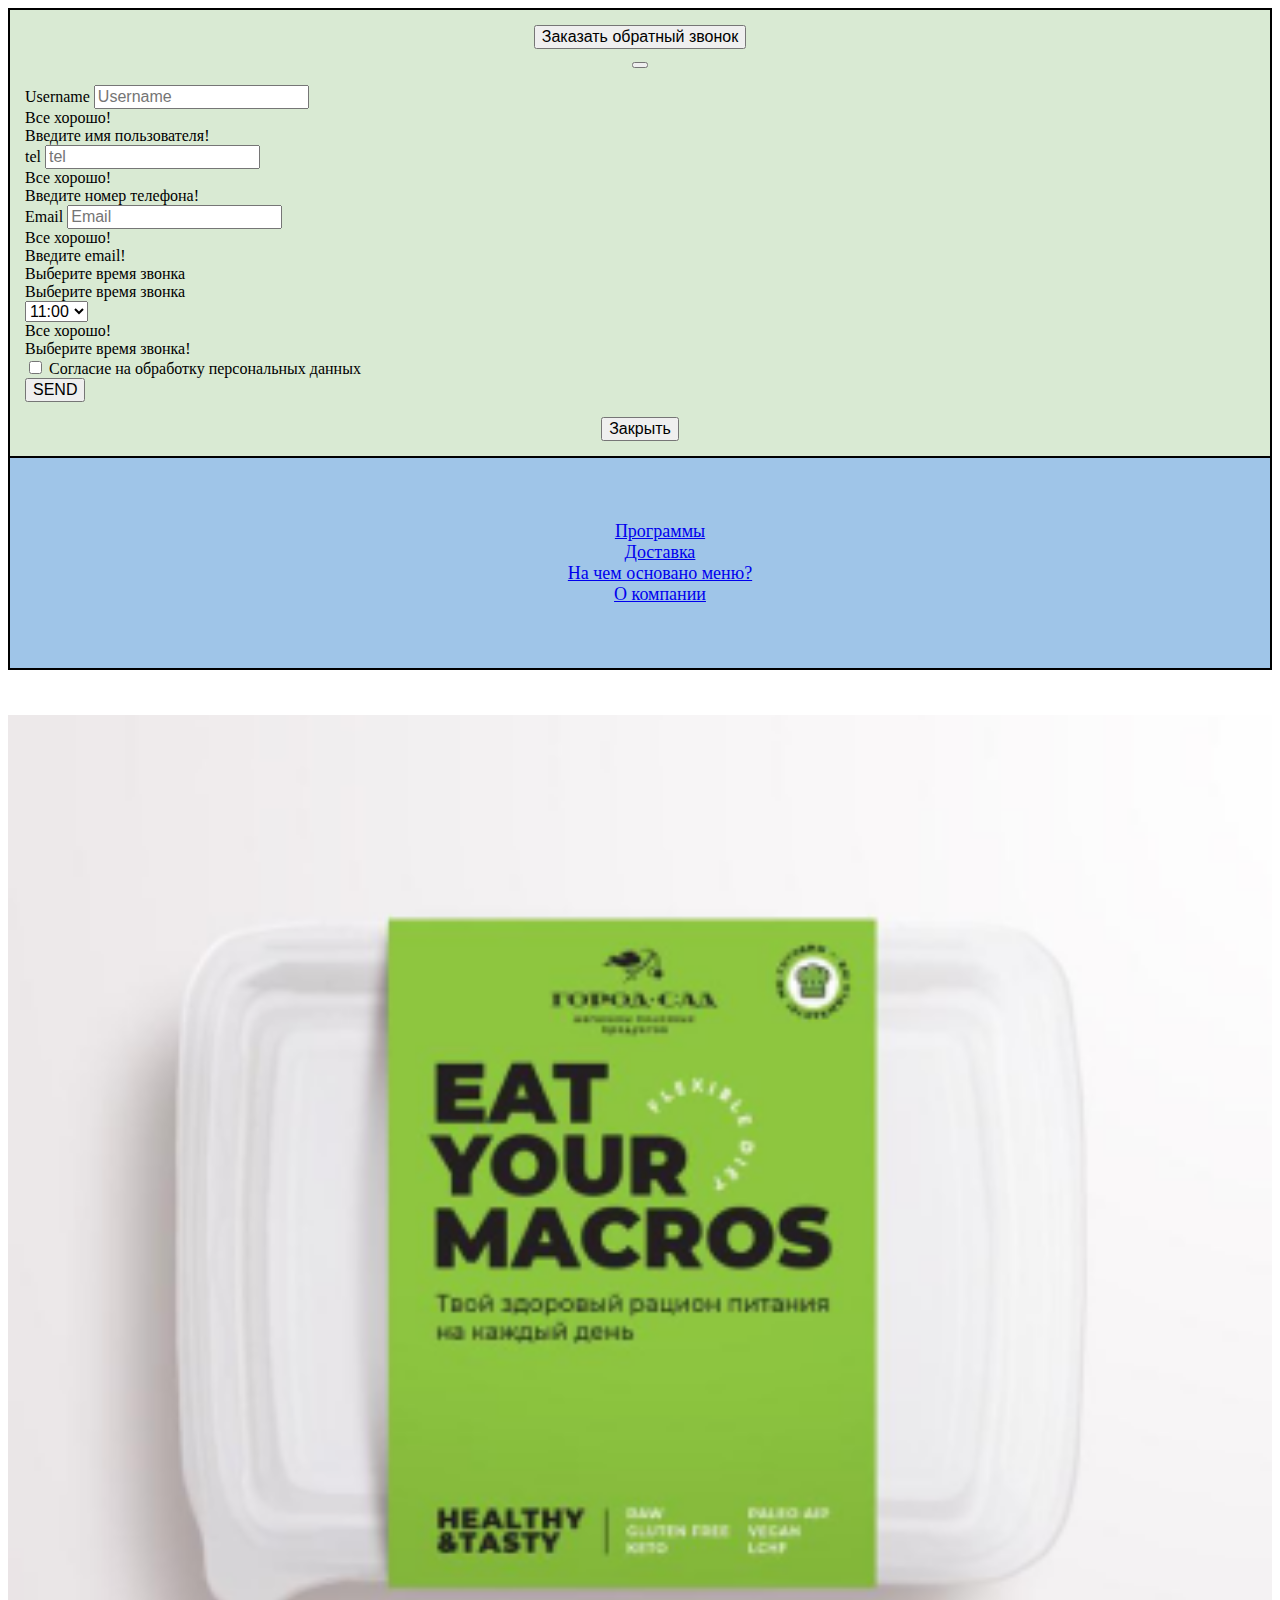
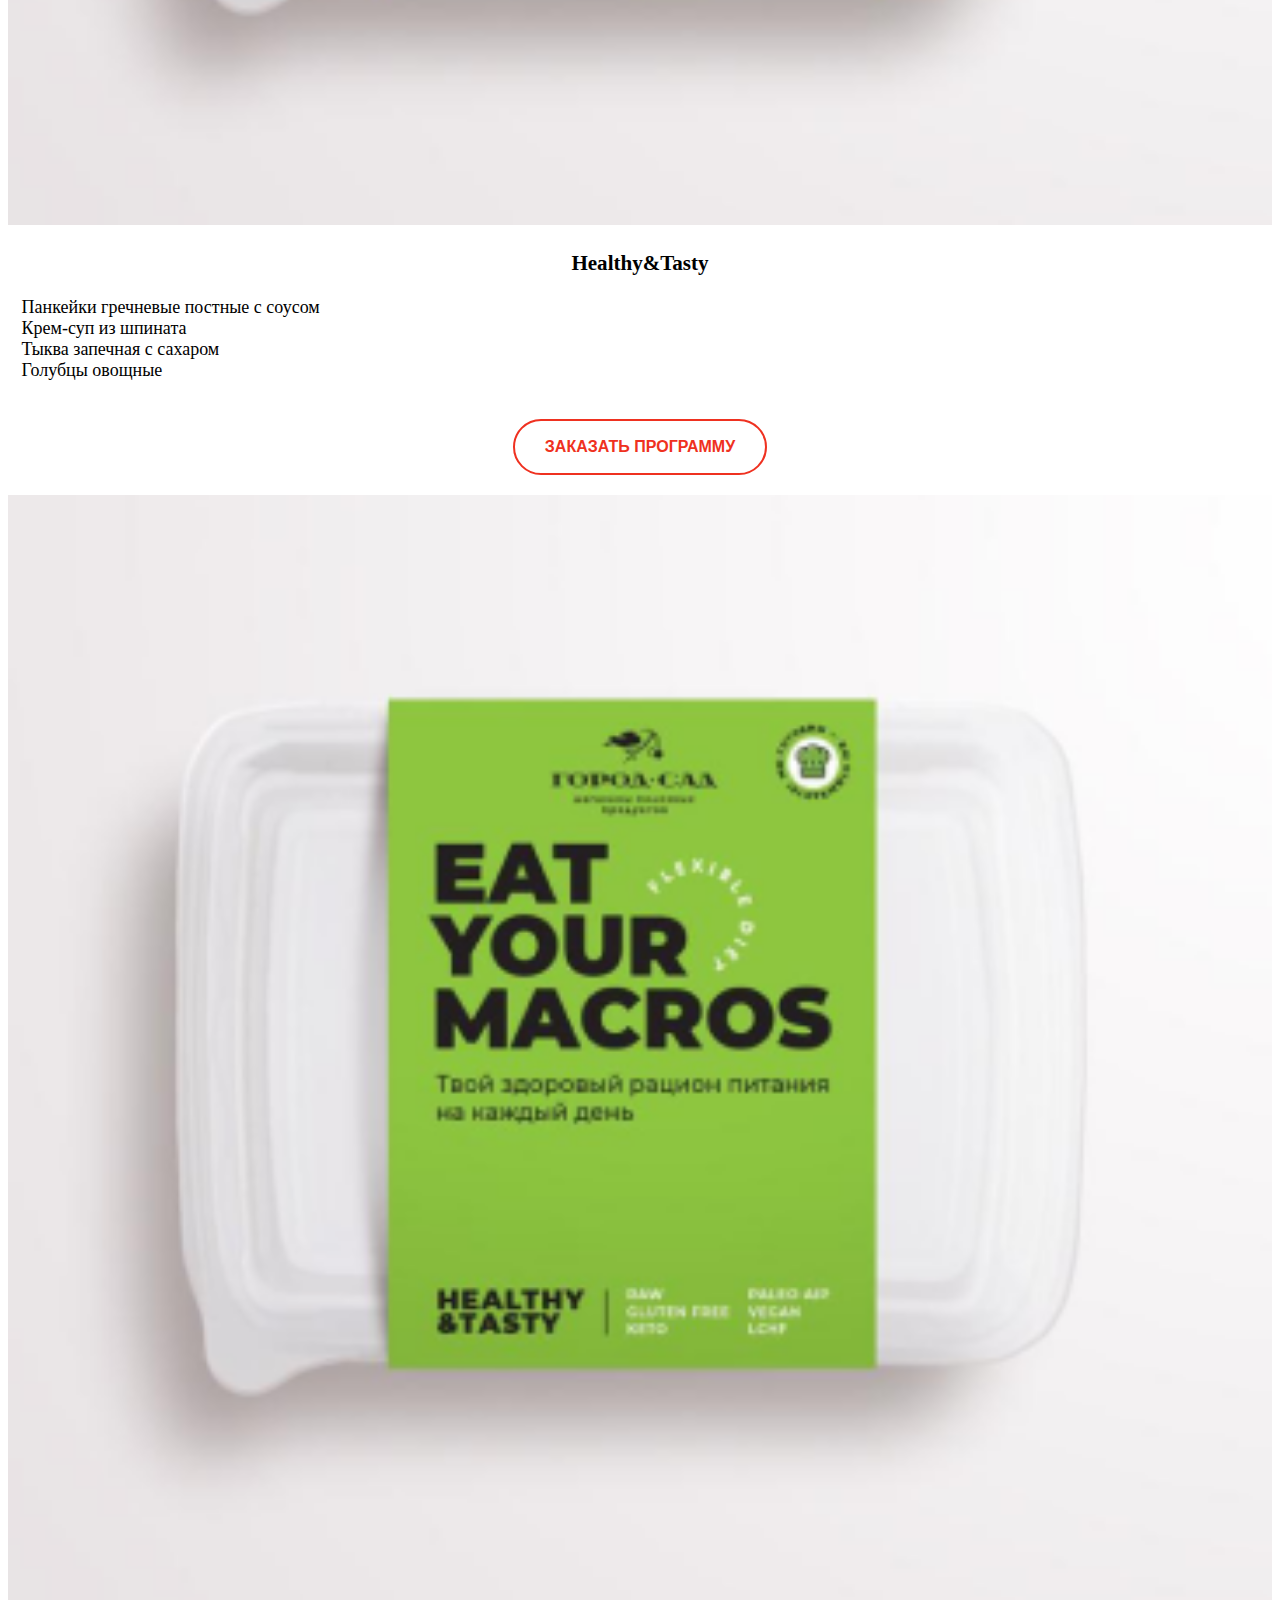
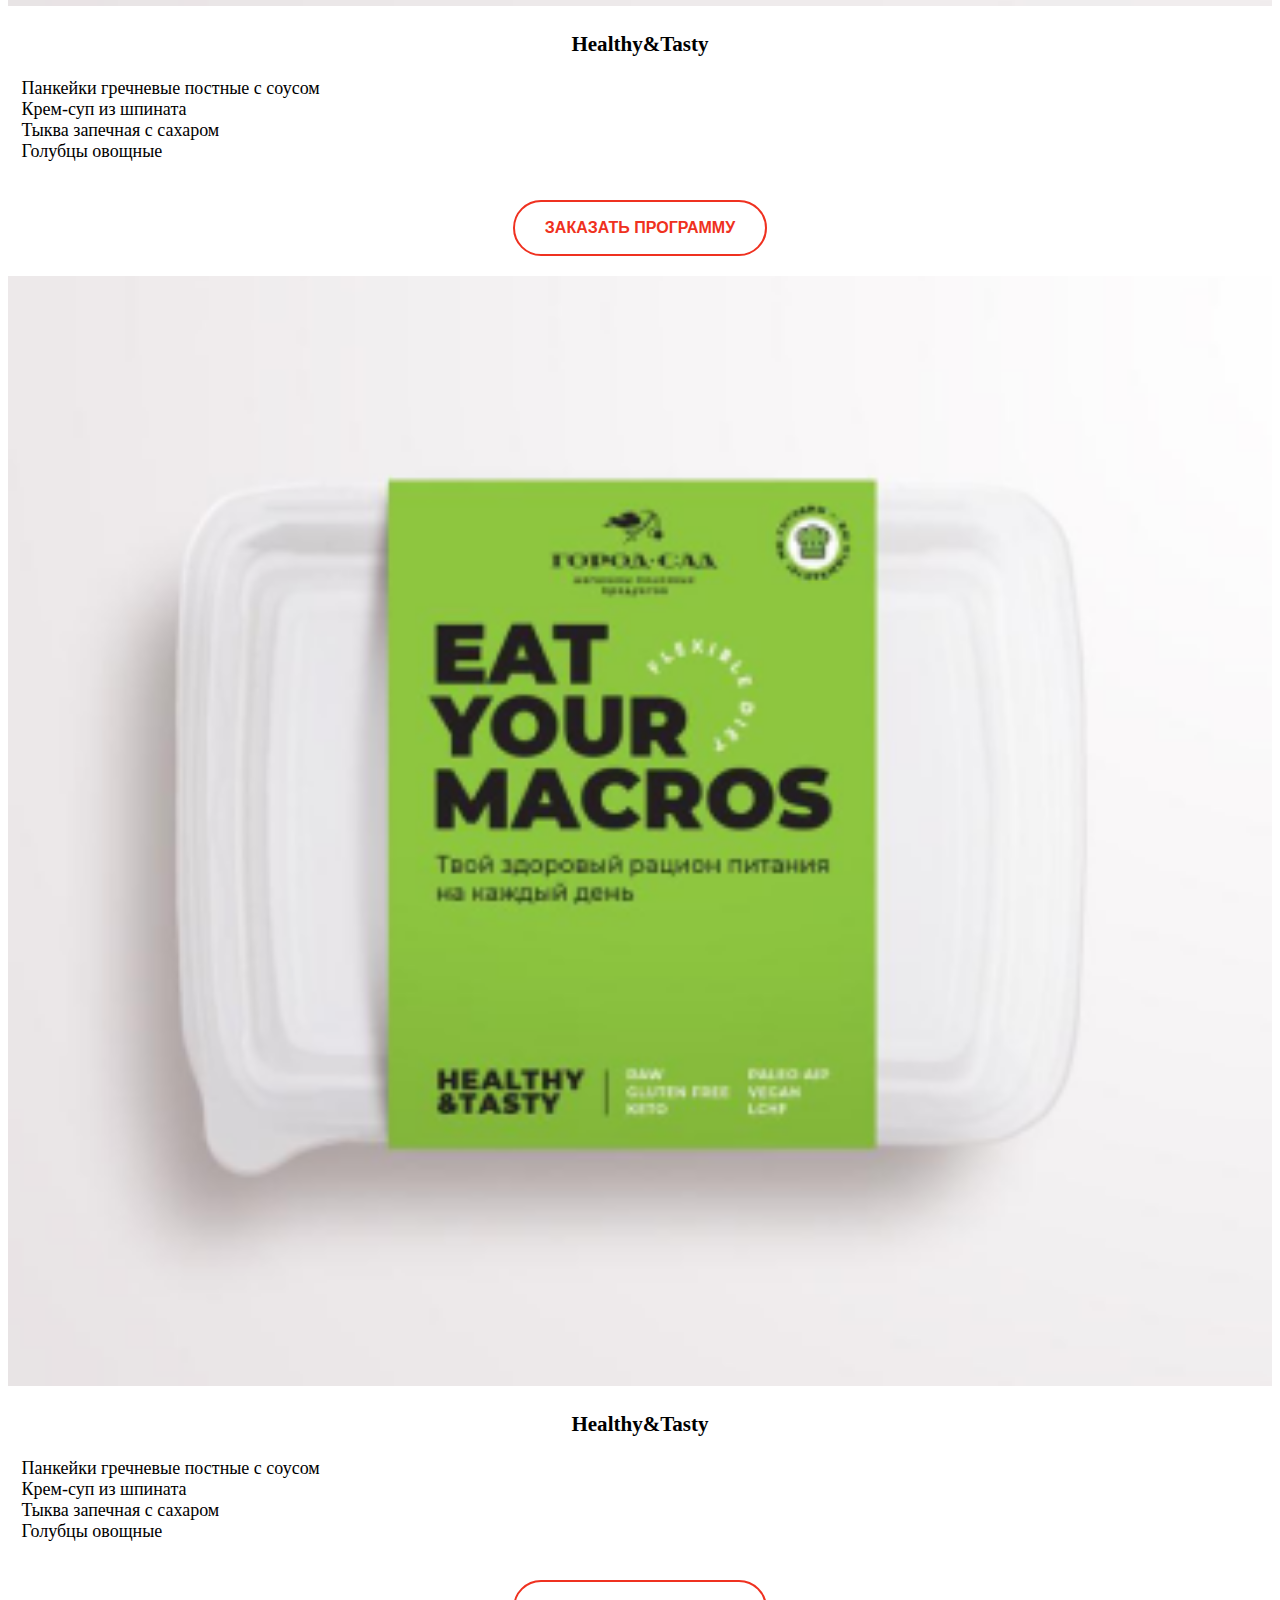
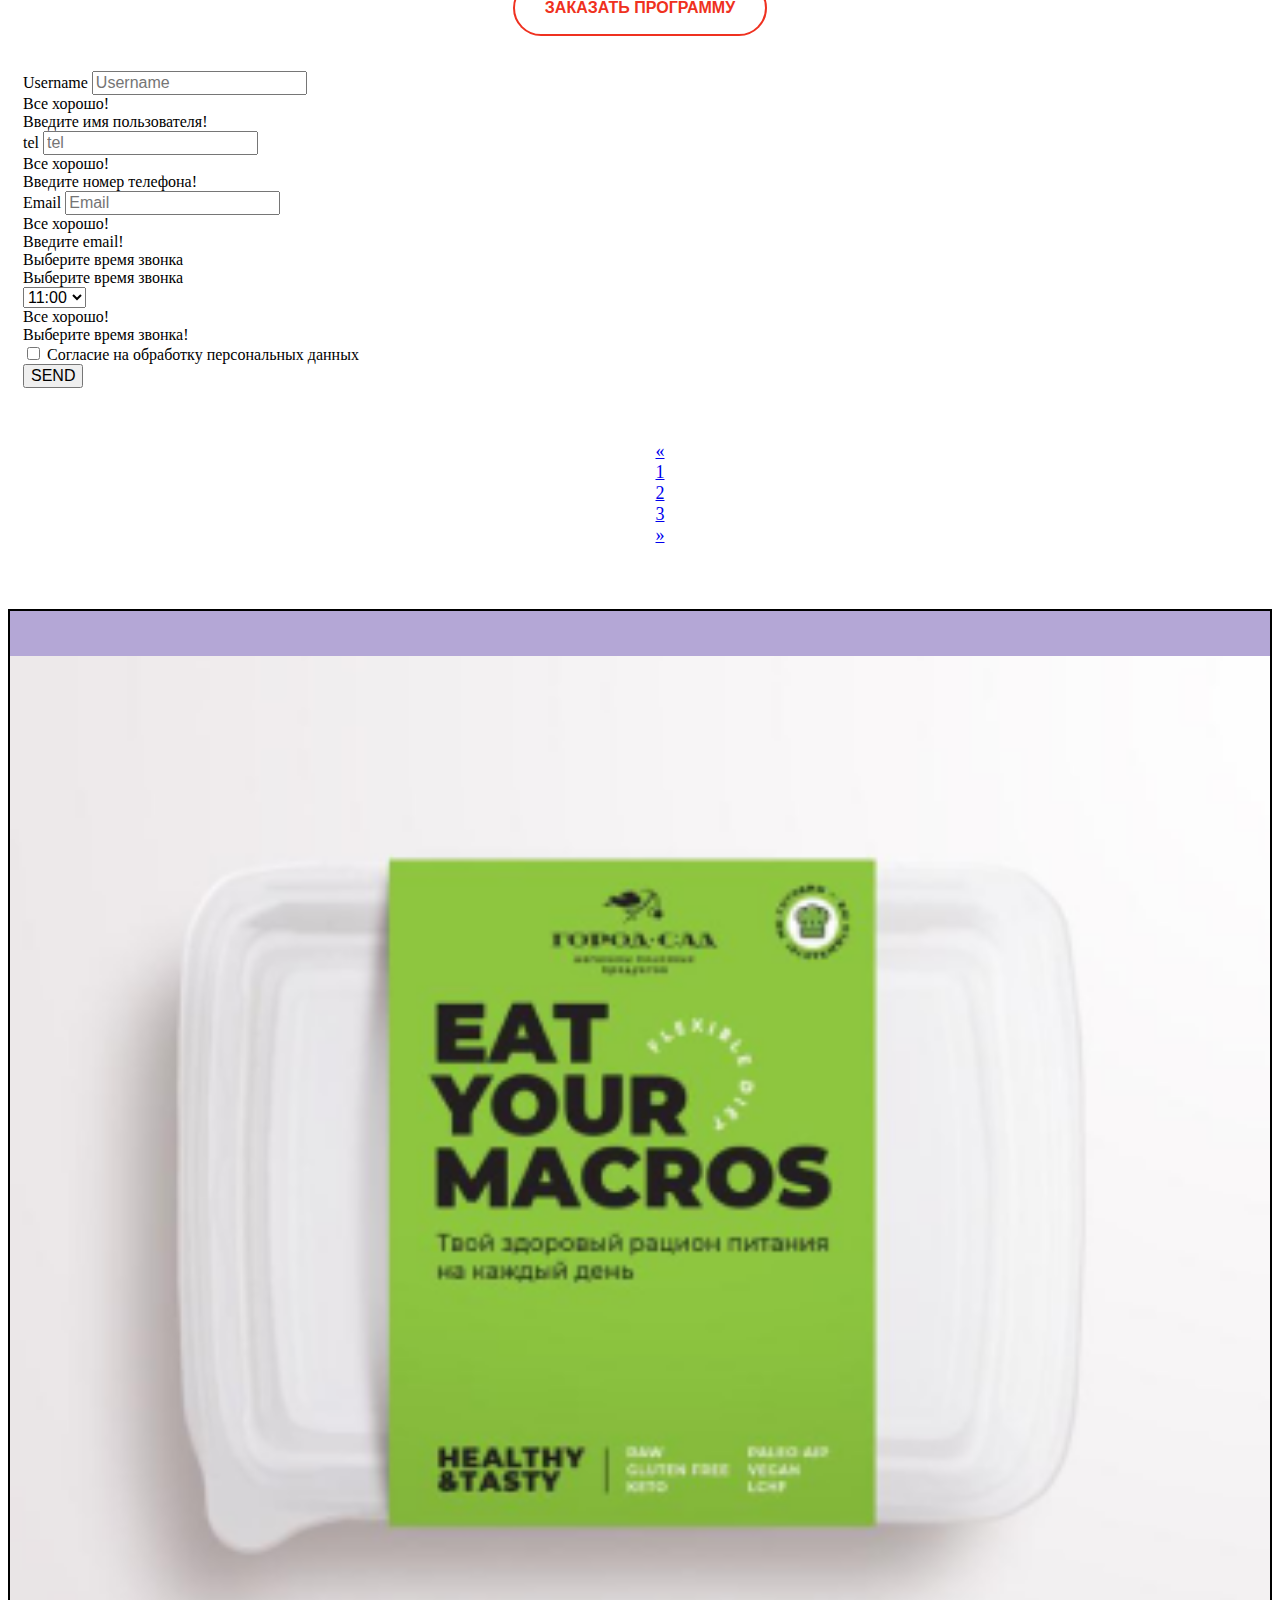
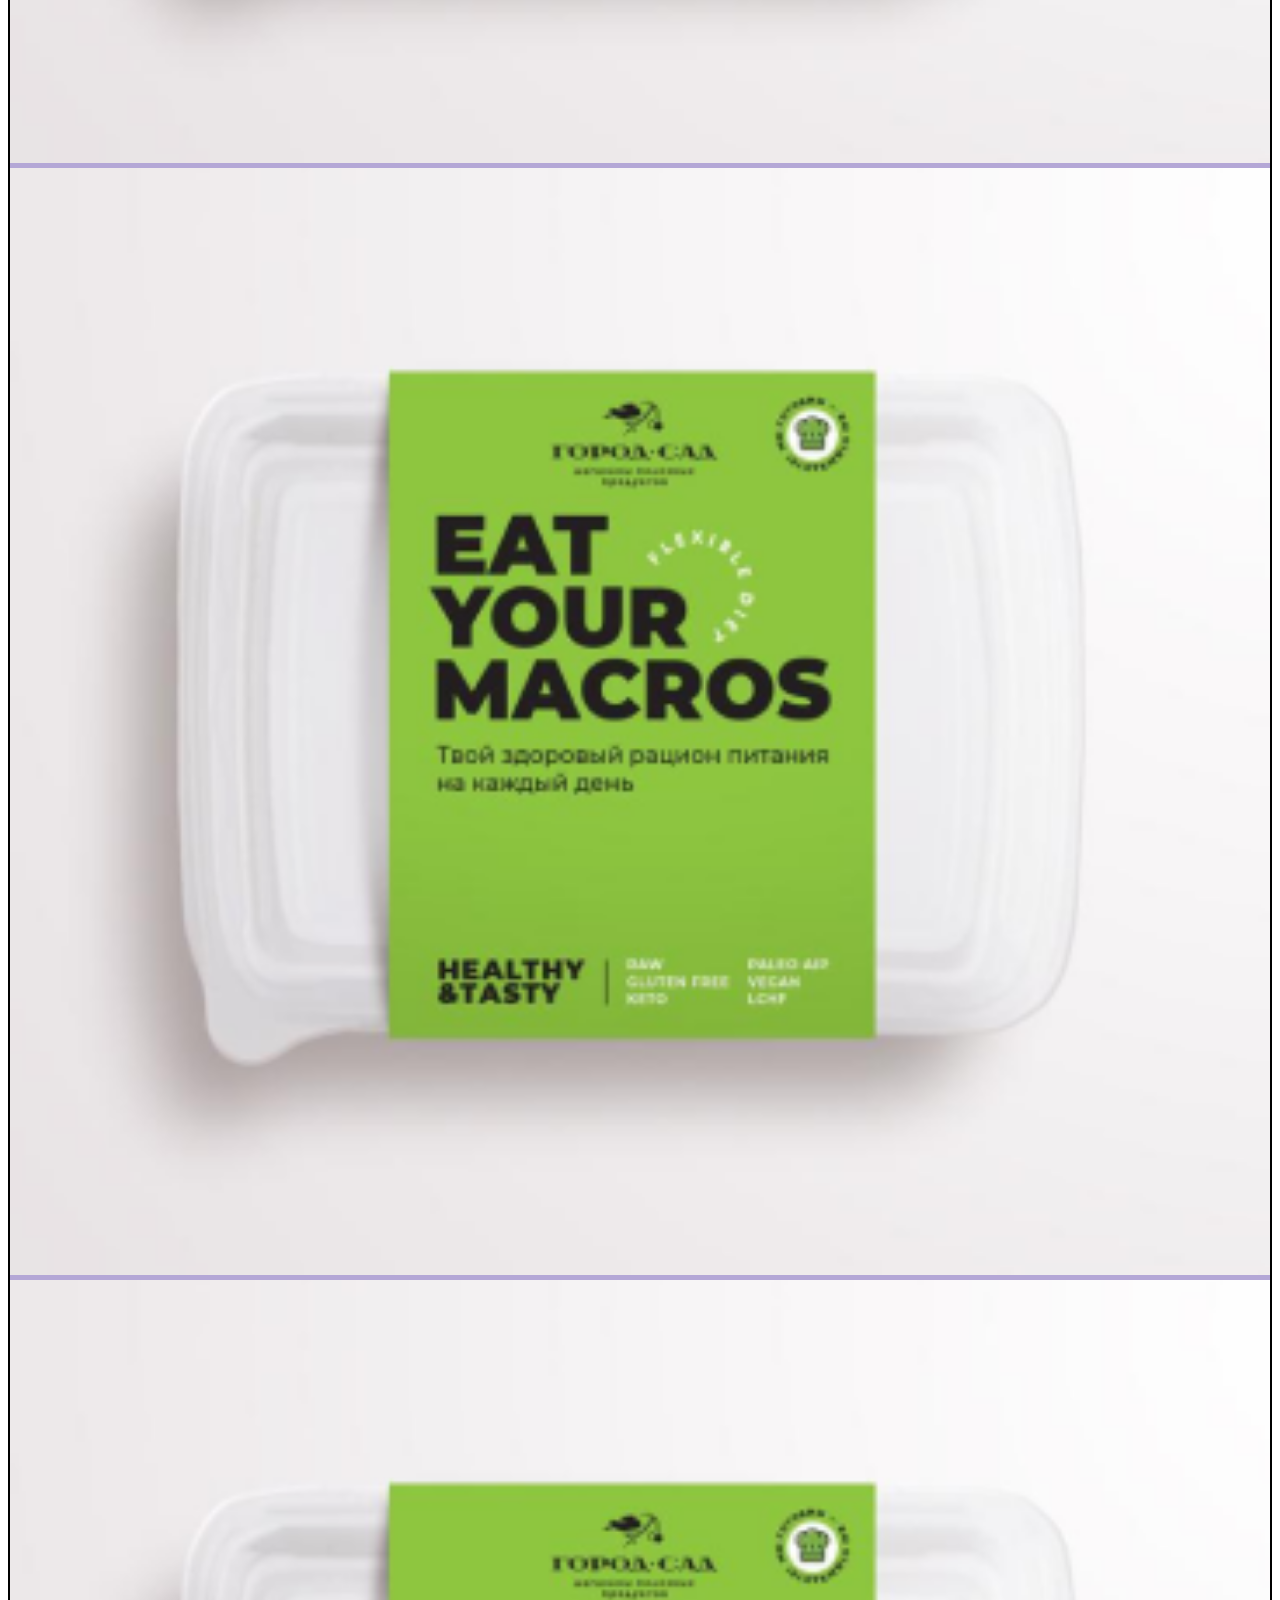
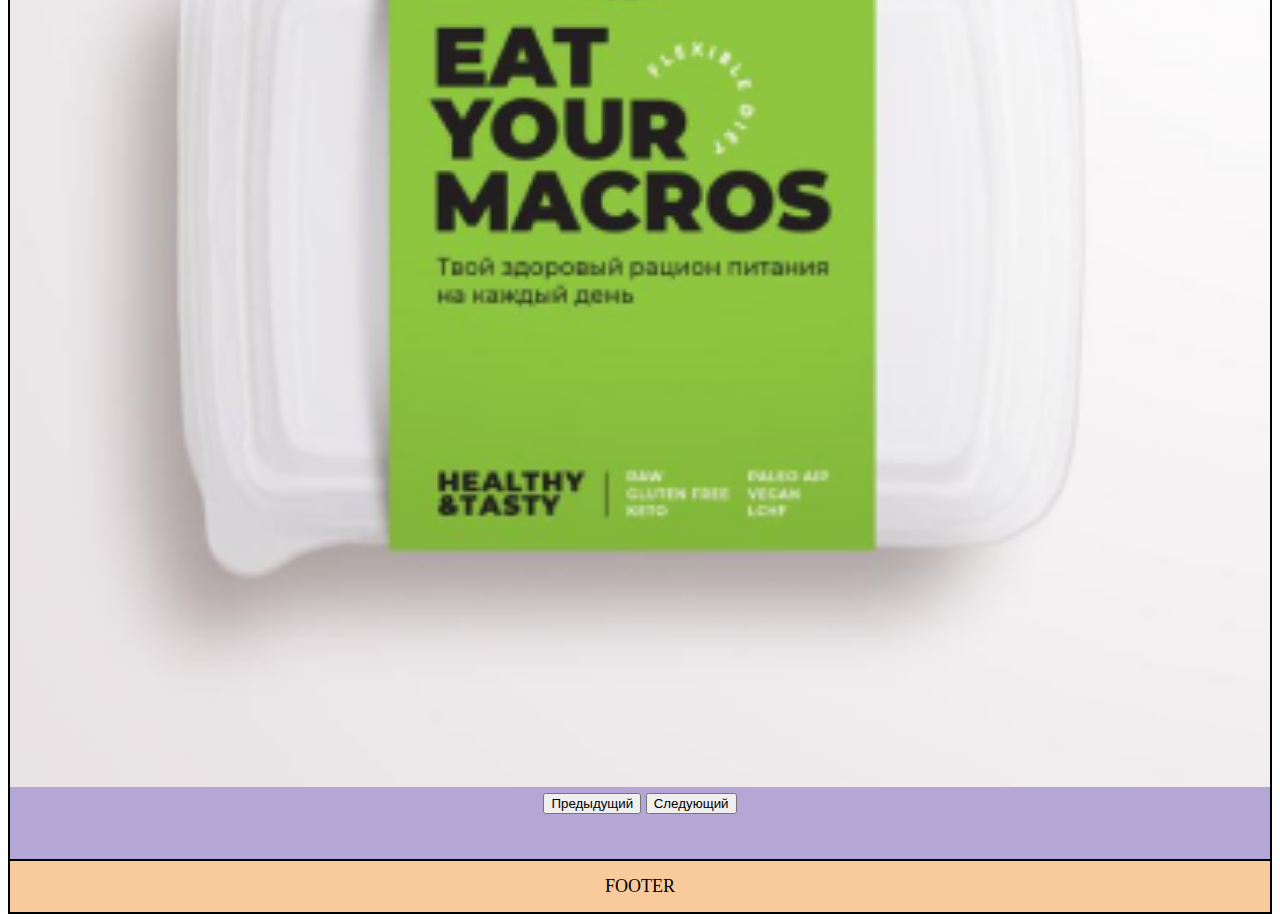
<file: Bootstrap/index.html>
<!DOCTYPE html>
<html lang="ru">
  <head>
    <meta charset="utf-8" />
    <meta name="viewport" content="width=device-width, initial-scale=1" />
    <title>Демо Bootstrap</title>
    <link
      href="https://cdn.jsdelivr.net/npm/bootstrap@5.2.2/dist/css/bootstrap.min.css"
      rel="stylesheet"
      integrity="sha384-Zenh87qX5JnK2Jl0vWa8Ck2rdkQ2Bzep5IDxbcnCeuOxjzrPF/et3URy9Bv1WTRi"
      crossorigin="anonymous"
    />
    <script
      src="https://cdn.jsdelivr.net/npm/@popperjs/core@2.11.6/dist/umd/popper.min.js"
      integrity="sha384-oBqDVmMz9ATKxIep9tiCxS/Z9fNfEXiDAYTujMAeBAsjFuCZSmKbSSUnQlmh/jp3"
      crossorigin="anonymous"
    ></script>
    <script
      src="https://cdn.jsdelivr.net/npm/bootstrap@5.2.2/dist/js/bootstrap.min.js"
      integrity="sha384-IDwe1+LCz02ROU9k972gdyvl+AESN10+x7tBKgc9I5HFtuNz0wWnPclzo6p9vxnk"
      crossorigin="anonymous"
    ></script>
    <link href="./styles.css" rel="stylesheet" />
  </head>
  <body>
    <div class="container-fluid">
      <div class="row">
        <header class="col-lg-12 main-container-header">
          <button
            type="button"
            class="btn btn-primary"
            data-bs-toggle="modal"
            data-bs-target="#callback"
          >
            Заказать обратный звонок
          </button>
          <div
            class="modal fade"
            id="callback"
            tabindex="-1"
            aria-labelledby="callbackLabel"
            aria-hidden="true"
          >
            <div class="modal-dialog">
              <div class="modal-content">
                <div class="modal-header">
                  <button
                    type="button"
                    class="btn-close"
                    data-bs-dismiss="modal"
                    aria-label="Закрыть"
                  ></button>
                </div>
                <div class="modal-body">
                  <form class="row g-3 was-validated form-bootstrap">
                    <div class="col-md-6">
                      <label for="inputUsername" class="visually-hidden"
                        >Username</label
                      >
                      <input
                        type="text"
                        class="form-control"
                        id="inputUsername"
                        placeholder="Username"
                        required
                      />
                      <div class="valid-feedback">Все хорошо!</div>
                      <div class="invalid-feedback">
                        Введите имя пользователя!
                      </div>
                    </div>
                    <div class="col-md-6">
                      <label for="inputTel" class="visually-hidden">tel</label>
                      <input
                        type="tel"
                        class="form-control"
                        id="inputTel"
                        placeholder="tel"
                        required
                      />
                      <div class="valid-feedback">Все хорошо!</div>
                      <div class="invalid-feedback">
                        Введите номер телефона!
                      </div>
                    </div>
                    <div class="col-12">
                      <label for="inputEmail" class="visually-hidden"
                        >Email</label
                      >
                      <input
                        type="Email"
                        class="form-control"
                        id="inputEmail"
                        placeholder="Email"
                        required
                      />
                      <div class="valid-feedback">Все хорошо!</div>
                      <div class="invalid-feedback">Введите email!</div>
                    </div>

                    <div class="col-12">
                      <label class="visually-hidden" for="inputTime"
                        >Выберите время звонка</label
                      >
                      <div class="input-group">
                        <div class="input-group-text">
                          Выберите время звонка
                        </div>
                        <select
                          id="inputTime"
                          class="form-contacts__input form-contacts__input--date form-select"
                          required
                        >
                          <option class="select-option" value="12">
                            11:00
                          </option>
                          <option class="select-option" value="12">
                            12:00
                          </option>
                          <option class="select-option" value="13">
                            13:00
                          </option>
                          <option class="select-option" value="14">
                            14:00
                          </option>
                          <option class="select-option" value="15">
                            15:00
                          </option>
                          <option class="select-option" value="16">
                            16:00
                          </option>
                          <option class="select-option" value="17">
                            17:00
                          </option>
                          <option class="select-option" value="18">
                            18:00
                          </option>
                          <option class="select-option" value="19">
                            19:00
                          </option>
                          <option class="select-option" value="20">
                            20:00
                          </option>
                          <option class="select-option" value="21">
                            11:00
                          </option>
                        </select>
                        <div class="valid-feedback">Все хорошо!</div>
                        <div class="invalid-feedback">
                          Выберите время звонка!
                        </div>
                      </div>
                    </div>

                    <div class="col-12">
                      <div class="form-check">
                        <input
                          class="form-check-input"
                          type="checkbox"
                          id="gridCheck"
                          required
                        />
                        <label class="form-check-label" for="gridCheck">
                          Согласие на обработку персональных данных
                        </label>

                        <div class="invalid-feedback"></div>
                      </div>
                    </div>
                    <div class="col-12">
                      <button type="submit" class="btn btn-primary">
                        SEND
                      </button>
                    </div>
                  </form>
                </div>
                <div class="modal-footer">
                  <button
                    type="button"
                    class="btn btn-secondary"
                    data-bs-dismiss="modal"
                  >
                    Закрыть
                  </button>
                </div>
              </div>
            </div>
          </div>
        </header>

        <aside
          class="col-lg-auto col-md-4 col-xs-12 main-container-sidebar-left"
        >
          <nav class="main-header-links__nav nav flex-column">
            <ul class="main-header-links__nav-ul">
              <li class="main-header-links__nav-li">
                <!-- HTML-якорь -->
                <a class="nav-link active" aria-current="page" href="#"
                  >Программы</a
                >
              </li>
              <li class="main-header-links__nav-li">
                <a href="#" class="links links_header nav-link">Доставка</a>
              </li>
              <li class="main-header-links__nav-li">
                <a href="#" class="links links_header nav-link"
                  >На чем основано меню?</a
                >
              </li>
              <li class="main-header-links__nav-li">
                <a href="#" class="links links_header nav-link">О компании</a>
              </li>
            </ul>
          </nav>
        </aside>
        <div class="col-lg col-md-8 col-xs-12 main-container-content">
          <section
            class="programs row row-cols-lg-3 row-cols-md-2 row-cols-1 g-4"
          >
            <div class="col">
              <div class="card">
                <div class="list-of-programs__item">
                  <div>
                    <img
                      class="list-of-programs__img card-img-top"
                      src="./WhatsApp%20img.png"
                      alt=""
                    />
                  </div>
                  <div class="list-of-programs__description card-body">
                    <h3 class="programs-name card-title">Healthy&Tasty</h3>

                    <div class="programs-food">
                      <ul class="programs-food__ul list-group">
                        <li class="programs-food__li list-group-item">
                          Панкейки гречневые постные с соусом
                        </li>
                        <li class="programs-food__li list-group-item">
                          Крем-суп из шпината
                        </li>
                        <li class="programs-food__li list-group-item">
                          Тыква запечная с сахаром
                        </li>
                        <li class="programs-food__li list-group-item">
                          Голубцы овощные
                        </li>
                      </ul>
                    </div>
                    <div>
                      <button class="button button_programs">
                        Заказать программу
                      </button>
                    </div>
                  </div>
                </div>
              </div>
            </div>
            <div class="col">
              <div class="card">
                <div class="list-of-programs__item">
                  <div>
                    <img
                      class="list-of-programs__img card-img-top"
                      src="./WhatsApp%20img.png"
                      alt=""
                    />
                  </div>
                  <div class="list-of-programs__description card-body">
                    <h3 class="programs-name card-title">Healthy&Tasty</h3>

                    <div class="programs-food">
                      <ul class="programs-food__ul list-group">
                        <li class="programs-food__li list-group-item">
                          Панкейки гречневые постные с соусом
                        </li>
                        <li class="programs-food__li list-group-item">
                          Крем-суп из шпината
                        </li>
                        <li class="programs-food__li list-group-item">
                          Тыква запечная с сахаром
                        </li>
                        <li class="programs-food__li list-group-item">
                          Голубцы овощные
                        </li>
                      </ul>
                    </div>
                    <div>
                      <button class="button button_programs">
                        Заказать программу
                      </button>
                    </div>
                  </div>
                </div>
              </div>
            </div>
            <div class="col">
              <div class="card">
                <div class="list-of-programs__item">
                  <div>
                    <img
                      class="list-of-programs__img card-img-top"
                      src="./WhatsApp%20img.png"
                      alt=""
                    />
                  </div>
                  <div class="list-of-programs__description card-body">
                    <h3 class="programs-name card-title">Healthy&Tasty</h3>

                    <div class="programs-food">
                      <ul class="programs-food__ul list-group">
                        <li class="programs-food__li list-group-item">
                          Панкейки гречневые постные с соусом
                        </li>
                        <li class="programs-food__li list-group-item">
                          Крем-суп из шпината
                        </li>
                        <li class="programs-food__li list-group-item">
                          Тыква запечная с сахаром
                        </li>
                        <li class="programs-food__li list-group-item">
                          Голубцы овощные
                        </li>
                      </ul>
                    </div>
                    <div>
                      <button class="button button_programs">
                        Заказать программу
                      </button>
                    </div>
                  </div>
                </div>
              </div>
            </div>
          </section>
          <form class="row g-3 was-validated form-bootstrap">
            <div class="col-md-6">
              <label for="inputUsername" class="visually-hidden"
                >Username</label
              >
              <input
                type="text"
                class="form-control"
                id="inputUsername"
                placeholder="Username"
                required
              />
              <div class="valid-feedback">Все хорошо!</div>
              <div class="invalid-feedback">Введите имя пользователя!</div>
            </div>
            <div class="col-md-6">
              <label for="inputTel" class="visually-hidden">tel</label>
              <input
                type="tel"
                class="form-control"
                id="inputTel"
                placeholder="tel"
                required
              />
              <div class="valid-feedback">Все хорошо!</div>
              <div class="invalid-feedback">Введите номер телефона!</div>
            </div>
            <div class="col-12">
              <label for="inputEmail" class="visually-hidden">Email</label>
              <input
                type="Email"
                class="form-control"
                id="inputEmail"
                placeholder="Email"
                required
              />
              <div class="valid-feedback">Все хорошо!</div>
              <div class="invalid-feedback">Введите email!</div>
            </div>

            <div class="col-12">
              <label class="visually-hidden" for="inputTime"
                >Выберите время звонка</label
              >
              <div class="input-group">
                <div class="input-group-text">Выберите время звонка</div>
                <select
                  id="inputTime"
                  class="form-contacts__input form-contacts__input--date form-select"
                  required
                >
                  <option class="select-option" value="12">11:00</option>
                  <option class="select-option" value="12">12:00</option>
                  <option class="select-option" value="13">13:00</option>
                  <option class="select-option" value="14">14:00</option>
                  <option class="select-option" value="15">15:00</option>
                  <option class="select-option" value="16">16:00</option>
                  <option class="select-option" value="17">17:00</option>
                  <option class="select-option" value="18">18:00</option>
                  <option class="select-option" value="19">19:00</option>
                  <option class="select-option" value="20">20:00</option>
                  <option class="select-option" value="21">11:00</option>
                </select>
                <div class="valid-feedback">Все хорошо!</div>
                <div class="invalid-feedback">Выберите время звонка!</div>
              </div>
            </div>

            <div class="col-12">
              <div class="form-check">
                <input
                  class="form-check-input"
                  type="checkbox"
                  id="gridCheck"
                  required
                />
                <label class="form-check-label" for="gridCheck">
                  Согласие на обработку персональных данных
                </label>

                <div class="invalid-feedback"></div>
              </div>
            </div>
            <div class="col-12">
              <button type="submit" class="btn btn-primary">SEND</button>
            </div>
          </form>
          <nav class="nav-pagination" aria-label="Page navigation example">
            <ul class="pagination">
              <li class="page-item">
                <a class="page-link" href="#" aria-label="Previous">
                  <span aria-hidden="true">&laquo;</span>
                </a>
              </li>
              <li class="page-item">
                <a class="page-link" href="./index-2.html">1</a>
              </li>
              <li class="page-item">
                <a class="page-link" href="./index- 3.html">2</a>
              </li>
              <li class="page-item">
                <a class="page-link" href="./index-2.html">3</a>
              </li>
              <li class="page-item">
                <a class="page-link" href="./index- 3.html" aria-label="Next">
                  <span aria-hidden="true">&raquo;</span>
                </a>
              </li>
            </ul>
          </nav>
        </div>
        <aside class="col-lg-3 col-xs-12 main-container-sidebar-right">
          <div
            id="carouselExampleInterval"
            class="carousel slide"
            data-bs-ride="carousel"
          >
            <div class="carousel-inner">
              <div class="carousel-item active" data-bs-interval="10000">
                <img
                  class="list-of-programs__img"
                  src="./WhatsApp%20img.png"
                  alt="..."
                />
              </div>
              <div class="carousel-item" data-bs-interval="2000">
                <img
                  class="list-of-programs__img"
                  src="./WhatsApp%20img.png"
                  alt="..."
                />
              </div>
              <div class="carousel-item">
                <img
                  class="list-of-programs__img"
                  src="./WhatsApp%20img.png"
                  alt="..."
                />
              </div>
            </div>

            <button
              class="carousel-control-prev"
              type="button"
              data-bs-target="#carouselExampleInterval"
              data-bs-slide="prev"
            >
              <span
                class="carousel-control-prev-icon"
                aria-hidden="true"
              ></span>
              <span class="visually-hidden">Предыдущий</span>
            </button>
            <button
              class="carousel-control-next"
              type="button"
              data-bs-target="#carouselExampleInterval"
              data-bs-slide="next"
            >
              <span
                class="carousel-control-next-icon"
                aria-hidden="true"
              ></span>
              <span class="visually-hidden">Следующий</span>
            </button>
          </div>
        </aside>

        <footer class="col-lg-12 main-container-footer">FOOTER</footer>
      </div>
    </div>
  </body>
</html>
</file>
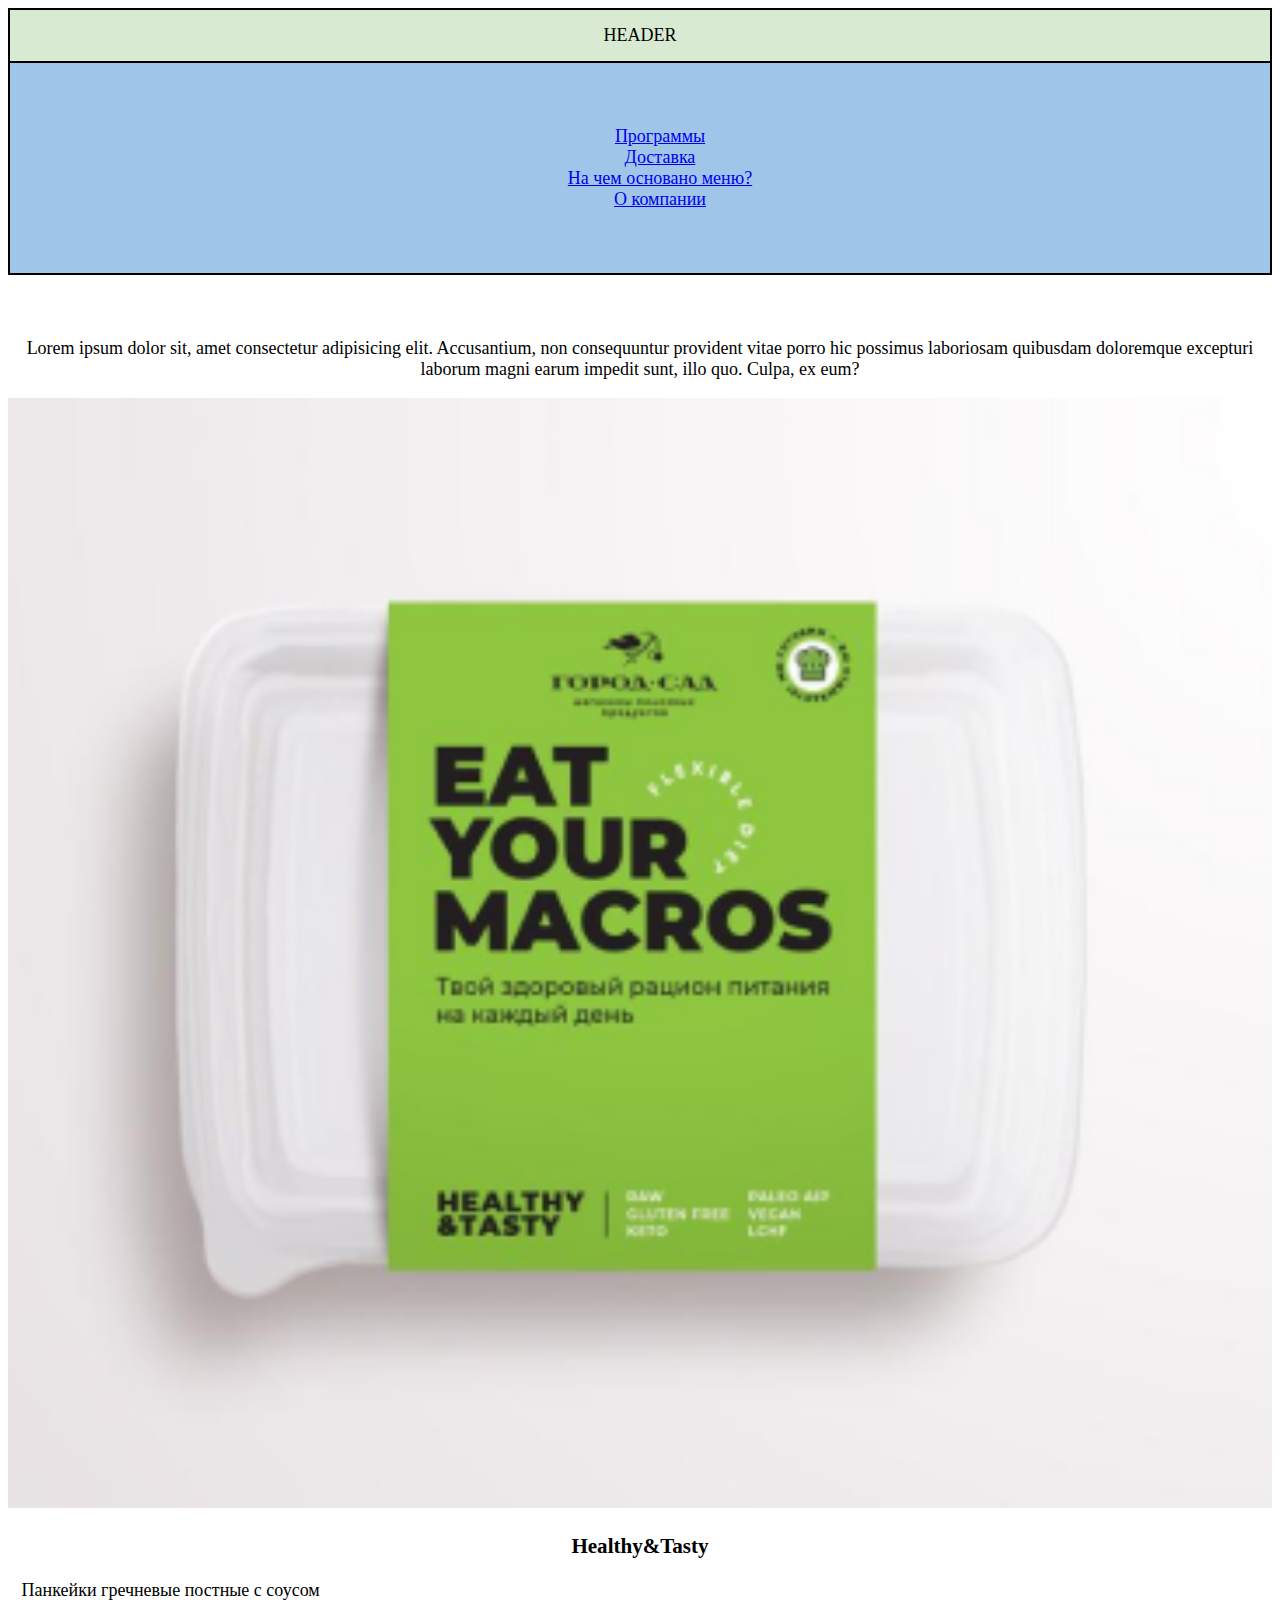
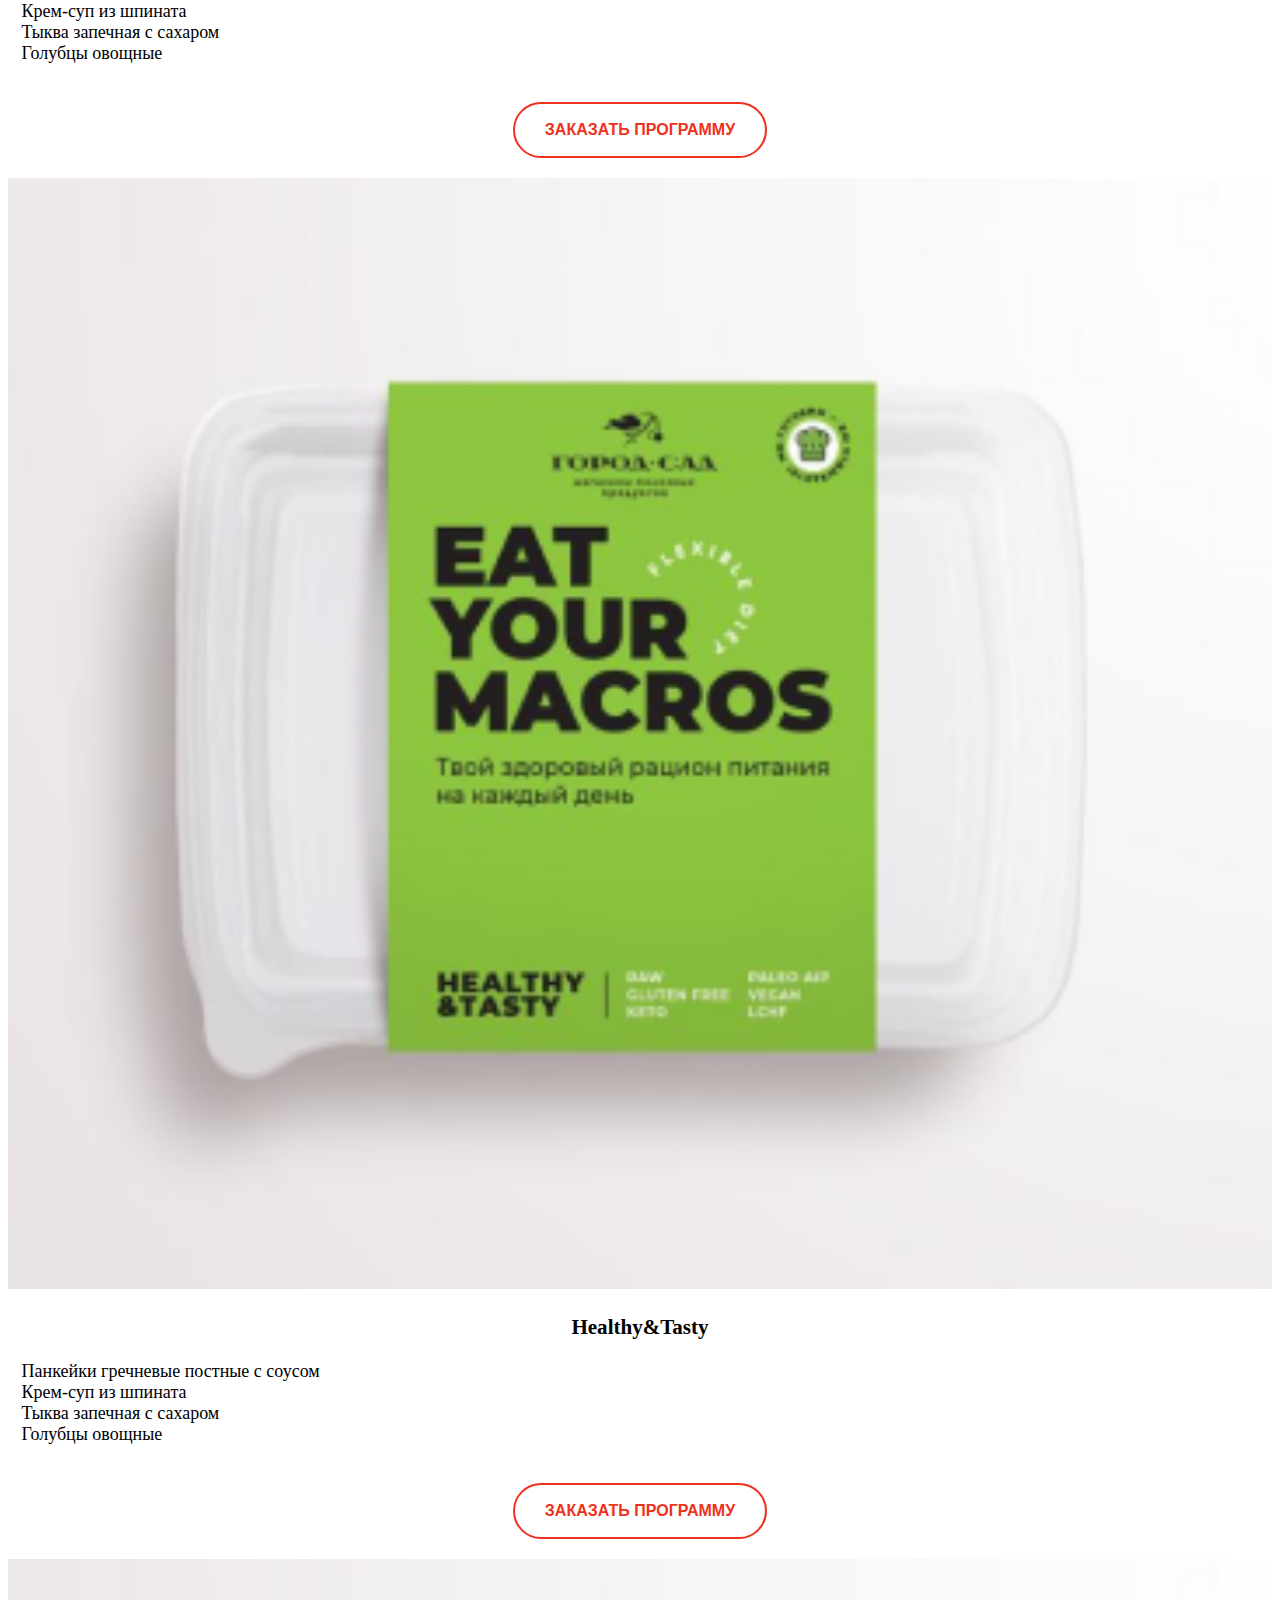
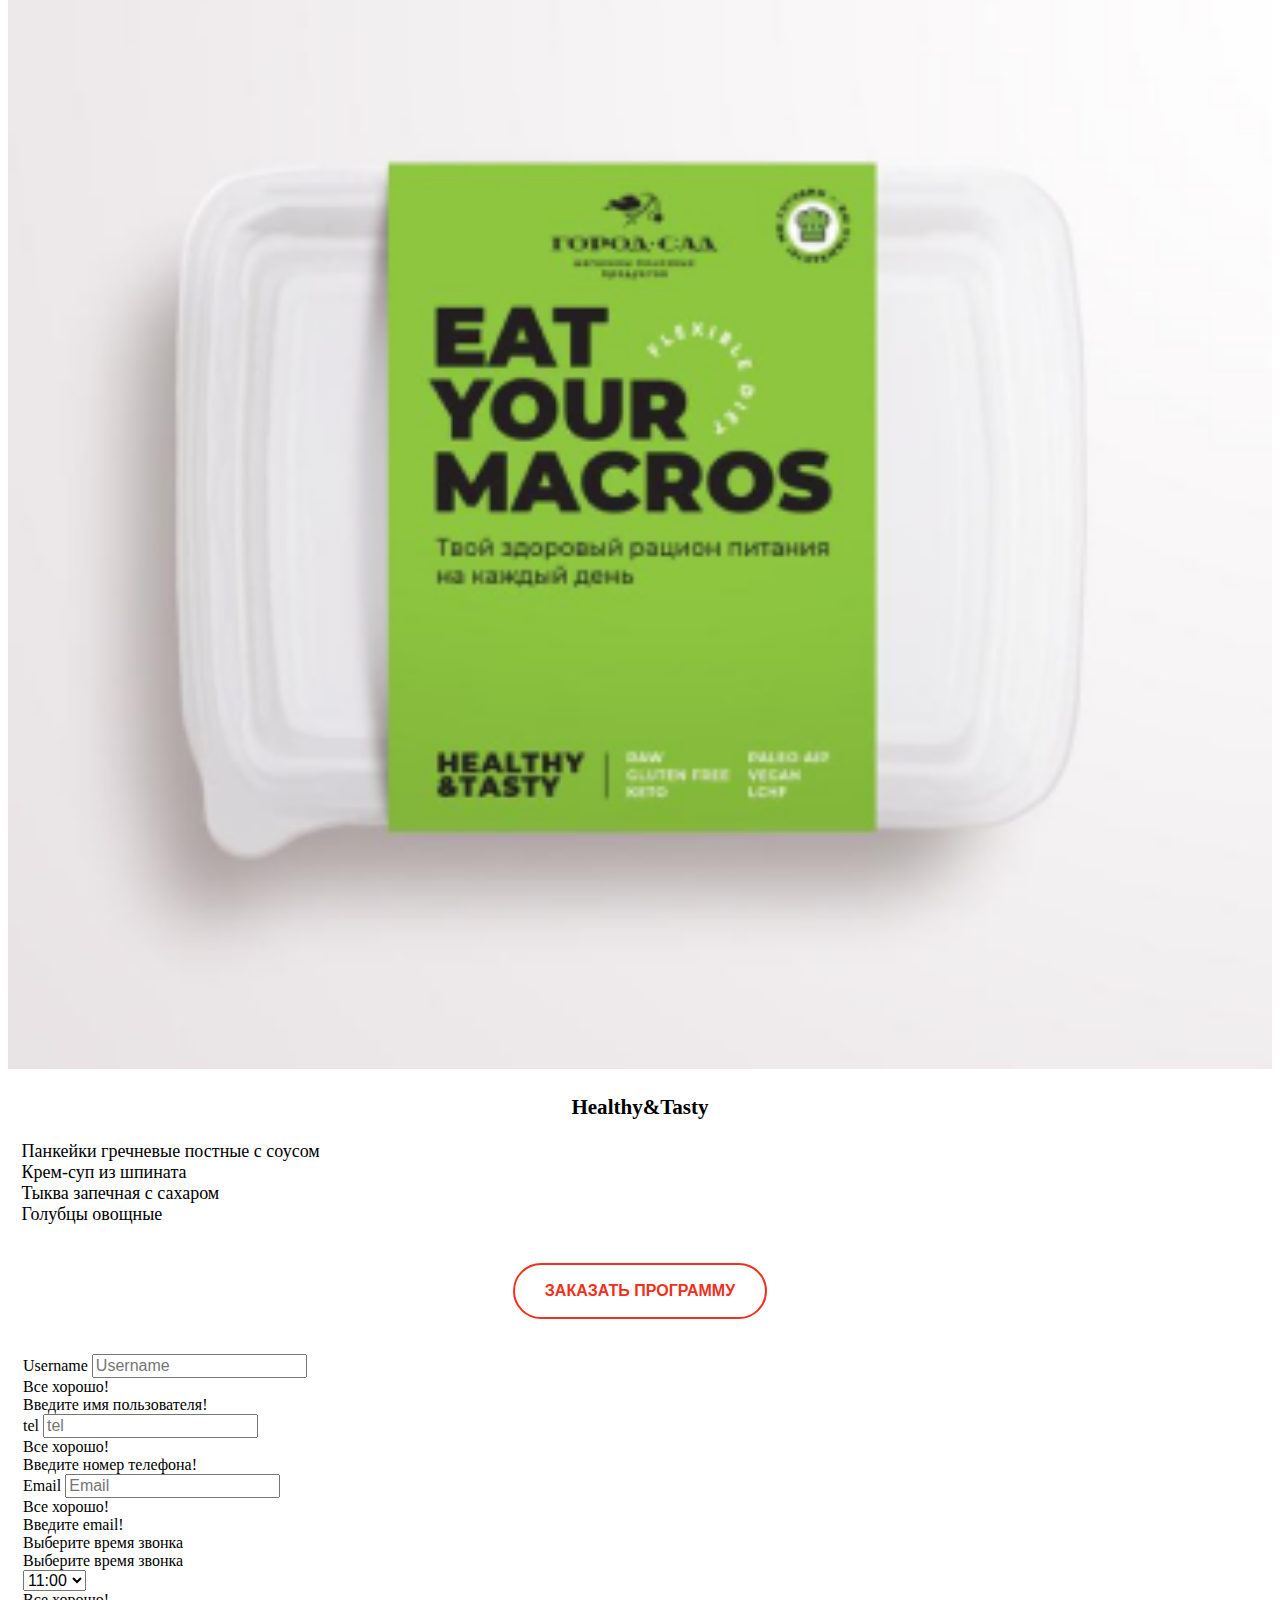
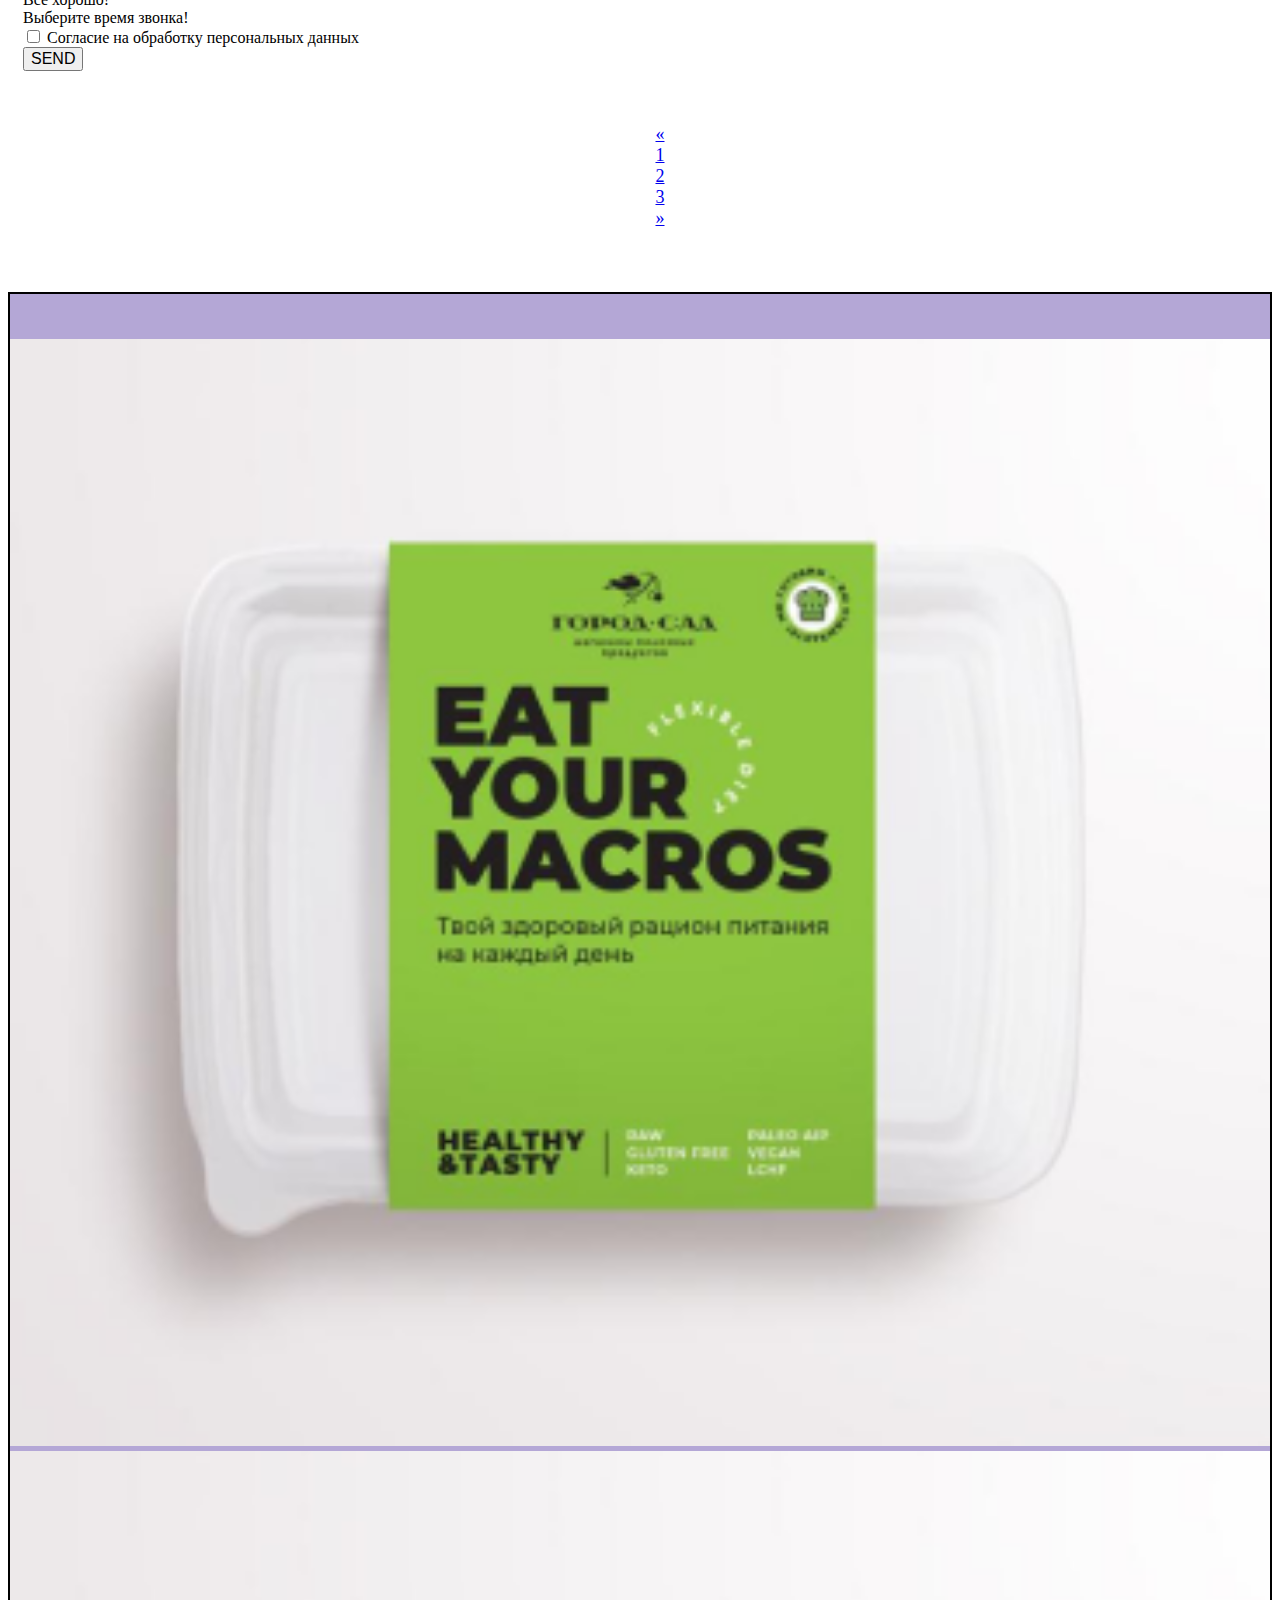
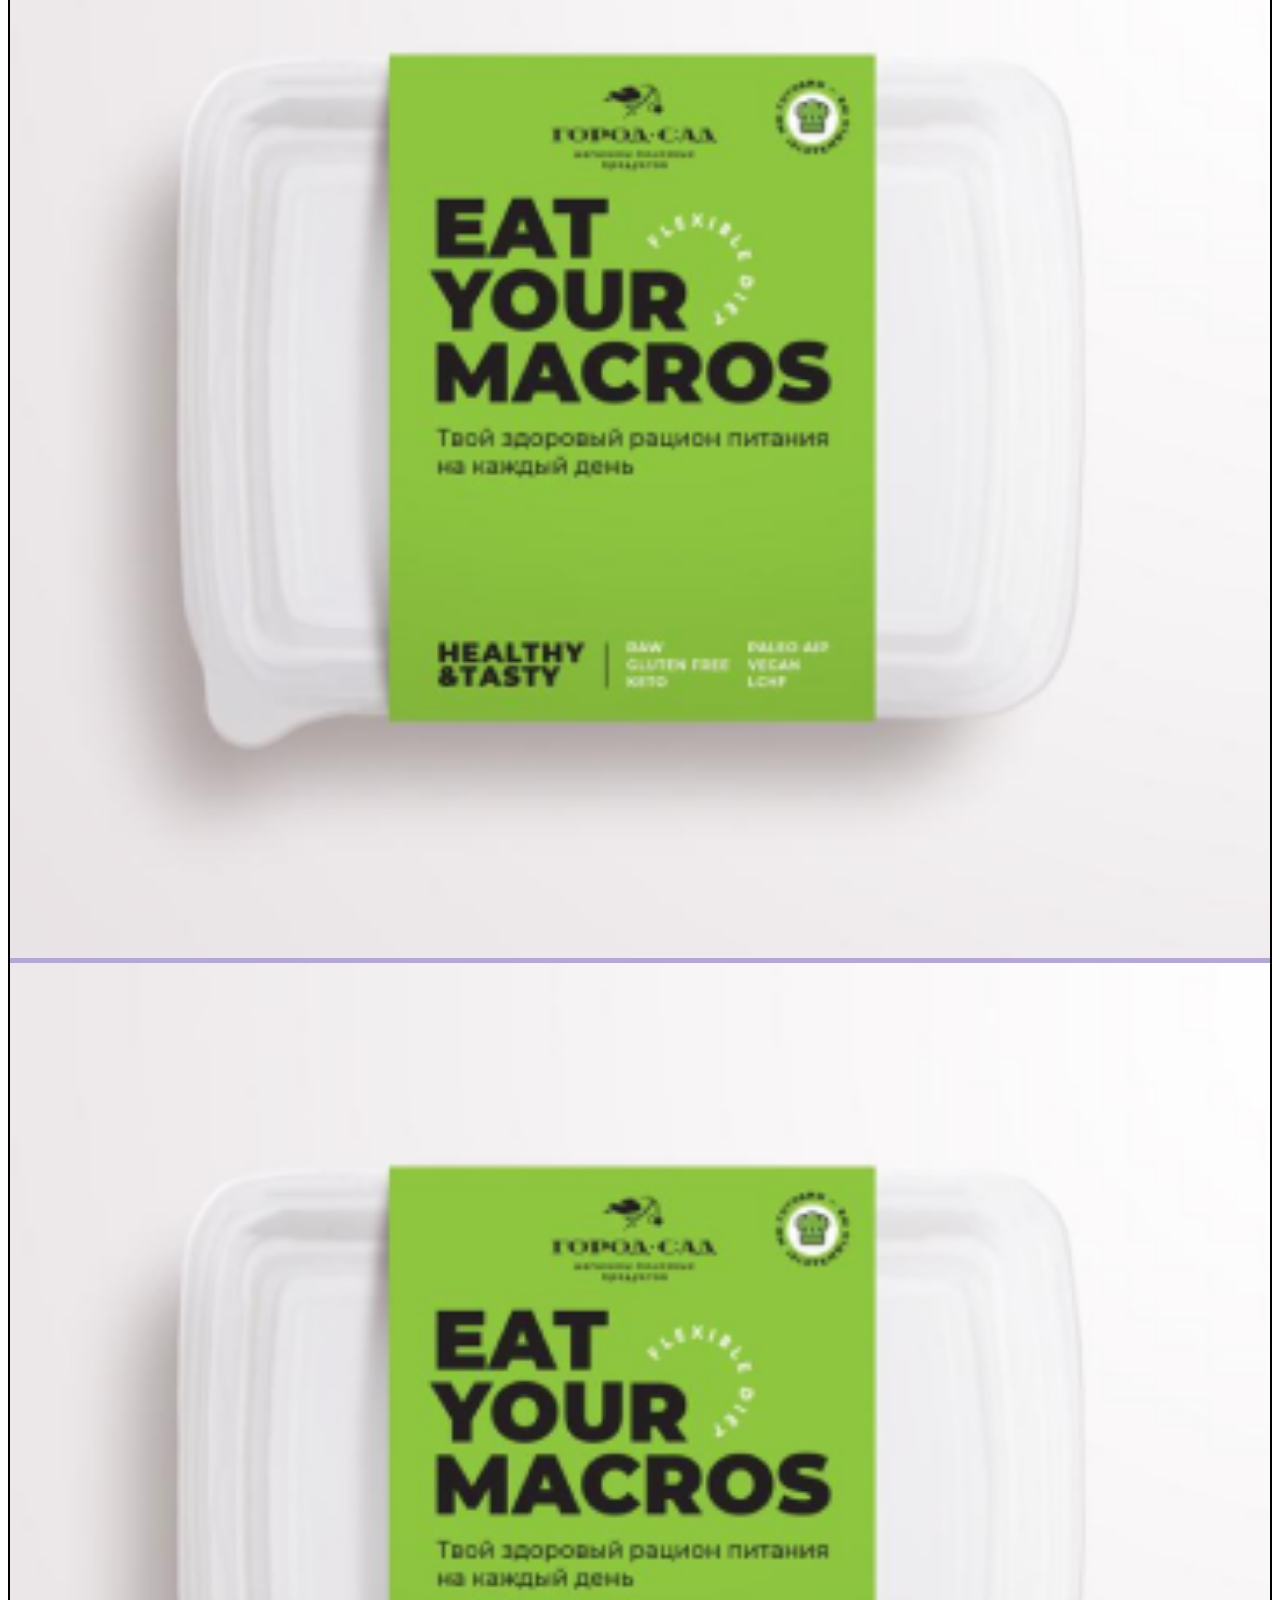
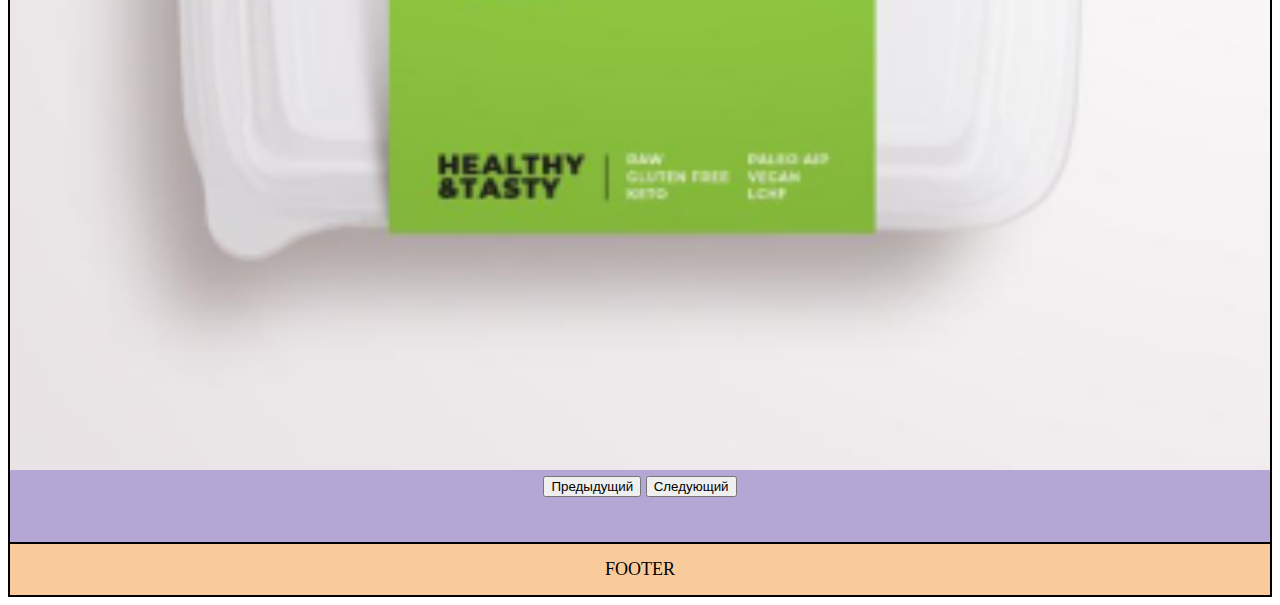
<file: Bootstrap/index- 3.html>
<!DOCTYPE html>
<html lang="ru">
  <head>
    <meta charset="utf-8" />
    <meta name="viewport" content="width=device-width, initial-scale=1" />
    <title>Демо Bootstrap</title>
    <link
      href="https://cdn.jsdelivr.net/npm/bootstrap@5.2.2/dist/css/bootstrap.min.css"
      rel="stylesheet"
      integrity="sha384-Zenh87qX5JnK2Jl0vWa8Ck2rdkQ2Bzep5IDxbcnCeuOxjzrPF/et3URy9Bv1WTRi"
      crossorigin="anonymous"
    />
    <script
      src="https://cdn.jsdelivr.net/npm/@popperjs/core@2.11.6/dist/umd/popper.min.js"
      integrity="sha384-oBqDVmMz9ATKxIep9tiCxS/Z9fNfEXiDAYTujMAeBAsjFuCZSmKbSSUnQlmh/jp3"
      crossorigin="anonymous"
    ></script>
    <script
      src="https://cdn.jsdelivr.net/npm/bootstrap@5.2.2/dist/js/bootstrap.min.js"
      integrity="sha384-IDwe1+LCz02ROU9k972gdyvl+AESN10+x7tBKgc9I5HFtuNz0wWnPclzo6p9vxnk"
      crossorigin="anonymous"
    ></script>
    <link href="./styles.css" rel="stylesheet" />
  </head>
  <body>
    <div class="container-fluid">
      <div class="row">
        <div class="col-lg-12 main-container-header">HEADER</div>

        <aside
          class="col-lg-auto col-md-4 col-xs-12 main-container-sidebar-left"
        >
          <nav class="main-header-links__nav nav flex-column">
            <ul class="main-header-links__nav-ul">
              <li class="main-header-links__nav-li">
                <!-- HTML-якорь -->
                <a class="nav-link active" aria-current="page" href="#"
                  >Программы</a
                >
              </li>
              <li class="main-header-links__nav-li">
                <a href="#" class="links links_header nav-link">Доставка</a>
              </li>
              <li class="main-header-links__nav-li">
                <a href="#" class="links links_header nav-link"
                  >На чем основано меню?</a
                >
              </li>
              <li class="main-header-links__nav-li">
                <a href="#" class="links links_header nav-link">О компании</a>
              </li>
            </ul>
          </nav>
        </aside>
        <div class="col-lg col-md-8 col-xs-12 main-container-content">
          <section
            class="programs row row-cols-lg-3 row-cols-md-2 row-cols-1 g-4"
          >
            <p>
              Lorem ipsum dolor sit, amet consectetur adipisicing elit.
              Accusantium, non consequuntur provident vitae porro hic possimus
              laboriosam quibusdam doloremque excepturi laborum magni earum
              impedit sunt, illo quo. Culpa, ex eum?
            </p>
            <div class="col">
              <div class="card">
                <div class="list-of-programs__item">
                  <div>
                    <img
                      class="list-of-programs__img card-img-top"
                      src="./WhatsApp%20img.png"
                      alt=""
                    />
                  </div>
                  <div class="list-of-programs__description card-body">
                    <h3 class="programs-name card-title">Healthy&Tasty</h3>

                    <div class="programs-food">
                      <ul class="programs-food__ul list-group">
                        <li class="programs-food__li list-group-item">
                          Панкейки гречневые постные с соусом
                        </li>
                        <li class="programs-food__li list-group-item">
                          Крем-суп из шпината
                        </li>
                        <li class="programs-food__li list-group-item">
                          Тыква запечная с сахаром
                        </li>
                        <li class="programs-food__li list-group-item">
                          Голубцы овощные
                        </li>
                      </ul>
                    </div>
                    <div>
                      <button class="button button_programs">
                        Заказать программу
                      </button>
                    </div>
                  </div>
                </div>
              </div>
            </div>
            <div class="col">
              <div class="card">
                <div class="list-of-programs__item">
                  <div>
                    <img
                      class="list-of-programs__img card-img-top"
                      src="./WhatsApp%20img.png"
                      alt=""
                    />
                  </div>
                  <div class="list-of-programs__description card-body">
                    <h3 class="programs-name card-title">Healthy&Tasty</h3>

                    <div class="programs-food">
                      <ul class="programs-food__ul list-group">
                        <li class="programs-food__li list-group-item">
                          Панкейки гречневые постные с соусом
                        </li>
                        <li class="programs-food__li list-group-item">
                          Крем-суп из шпината
                        </li>
                        <li class="programs-food__li list-group-item">
                          Тыква запечная с сахаром
                        </li>
                        <li class="programs-food__li list-group-item">
                          Голубцы овощные
                        </li>
                      </ul>
                    </div>
                    <div>
                      <button class="button button_programs">
                        Заказать программу
                      </button>
                    </div>
                  </div>
                </div>
              </div>
            </div>
            <div class="col">
              <div class="card">
                <div class="list-of-programs__item">
                  <div>
                    <img
                      class="list-of-programs__img card-img-top"
                      src="./WhatsApp%20img.png"
                      alt=""
                    />
                  </div>
                  <div class="list-of-programs__description card-body">
                    <h3 class="programs-name card-title">Healthy&Tasty</h3>

                    <div class="programs-food">
                      <ul class="programs-food__ul list-group">
                        <li class="programs-food__li list-group-item">
                          Панкейки гречневые постные с соусом
                        </li>
                        <li class="programs-food__li list-group-item">
                          Крем-суп из шпината
                        </li>
                        <li class="programs-food__li list-group-item">
                          Тыква запечная с сахаром
                        </li>
                        <li class="programs-food__li list-group-item">
                          Голубцы овощные
                        </li>
                      </ul>
                    </div>
                    <div>
                      <button class="button button_programs">
                        Заказать программу
                      </button>
                    </div>
                  </div>
                </div>
              </div>
            </div>
          </section>
          <form class="row g-3 was-validated form-bootstrap">
            <div class="col-md-6">
              <label for="inputUsername" class="visually-hidden"
                >Username</label
              >
              <input
                type="text"
                class="form-control"
                id="inputUsername"
                placeholder="Username"
                required
              />
              <div class="valid-feedback">Все хорошо!</div>
              <div class="invalid-feedback">Введите имя пользователя!</div>
            </div>
            <div class="col-md-6">
              <label for="inputTel" class="visually-hidden">tel</label>
              <input
                type="tel"
                class="form-control"
                id="inputTel"
                placeholder="tel"
                required
              />
              <div class="valid-feedback">Все хорошо!</div>
              <div class="invalid-feedback">Введите номер телефона!</div>
            </div>
            <div class="col-12">
              <label for="inputEmail" class="visually-hidden">Email</label>
              <input
                type="Email"
                class="form-control"
                id="inputEmail"
                placeholder="Email"
                required
              />
              <div class="valid-feedback">Все хорошо!</div>
              <div class="invalid-feedback">Введите email!</div>
            </div>

            <div class="col-12">
              <label class="visually-hidden" for="inputTime"
                >Выберите время звонка</label
              >
              <div class="input-group">
                <div class="input-group-text">Выберите время звонка</div>
                <select
                  id="inputTime"
                  class="form-contacts__input form-contacts__input--date form-select"
                  required
                >
                  <option class="select-option" value="12">11:00</option>
                  <option class="select-option" value="12">12:00</option>
                  <option class="select-option" value="13">13:00</option>
                  <option class="select-option" value="14">14:00</option>
                  <option class="select-option" value="15">15:00</option>
                  <option class="select-option" value="16">16:00</option>
                  <option class="select-option" value="17">17:00</option>
                  <option class="select-option" value="18">18:00</option>
                  <option class="select-option" value="19">19:00</option>
                  <option class="select-option" value="20">20:00</option>
                  <option class="select-option" value="21">11:00</option>
                </select>
                <div class="valid-feedback">Все хорошо!</div>
                <div class="invalid-feedback">Выберите время звонка!</div>
              </div>
            </div>

            <div class="col-12">
              <div class="form-check">
                <input
                  class="form-check-input"
                  type="checkbox"
                  id="gridCheck"
                  required
                />
                <label class="form-check-label" for="gridCheck">
                  Согласие на обработку персональных данных
                </label>

                <div class="invalid-feedback"></div>
              </div>
            </div>
            <div class="col-12">
              <button type="submit" class="btn btn-primary">SEND</button>
            </div>
          </form>
          <nav class="nav-pagination" aria-label="Page navigation example">
            <ul class="pagination">
              <li class="page-item">
                <a class="page-link" href="./index.html" aria-label="Previous">
                  <span aria-hidden="true">&laquo;</span>
                </a>
              </li>
              <li class="page-item">
                <a class="page-link" href="./index.html">1</a>
              </li>
              <li class="page-item">
                <a class="page-link" href="./index- 3.html">2</a>
              </li>
              <li class="page-item">
                <a class="page-link" href="./index-2.html">3</a>
              </li>
              <li class="page-item">
                <a class="page-link" href="./index-2.html" aria-label="Next">
                  <span aria-hidden="true">&raquo;</span>
                </a>
              </li>
            </ul>
          </nav>
        </div>
        <aside class="col-lg-3 col-xs-12 main-container-sidebar-right">
          <div
            id="carouselExampleInterval"
            class="carousel slide"
            data-bs-ride="carousel"
          >
            <div class="carousel-inner">
              <div class="carousel-item active" data-bs-interval="10000">
                <img
                  class="list-of-programs__img"
                  src="./WhatsApp%20img.png"
                  alt="..."
                />
              </div>
              <div class="carousel-item" data-bs-interval="2000">
                <img
                  class="list-of-programs__img"
                  src="./WhatsApp%20img.png"
                  alt="..."
                />
              </div>
              <div class="carousel-item">
                <img
                  class="list-of-programs__img"
                  src="./WhatsApp%20img.png"
                  alt="..."
                />
              </div>
            </div>

            <button
              class="carousel-control-prev"
              type="button"
              data-bs-target="#carouselExampleInterval"
              data-bs-slide="prev"
            >
              <span
                class="carousel-control-prev-icon"
                aria-hidden="true"
              ></span>
              <span class="visually-hidden">Предыдущий</span>
            </button>
            <button
              class="carousel-control-next"
              type="button"
              data-bs-target="#carouselExampleInterval"
              data-bs-slide="next"
            >
              <span
                class="carousel-control-next-icon"
                aria-hidden="true"
              ></span>
              <span class="visually-hidden">Следующий</span>
            </button>
          </div>
        </aside>

        <div class="col-lg-12 main-container-footer">FOOTER</div>
      </div>
    </div>
  </body>
</html>
</file>
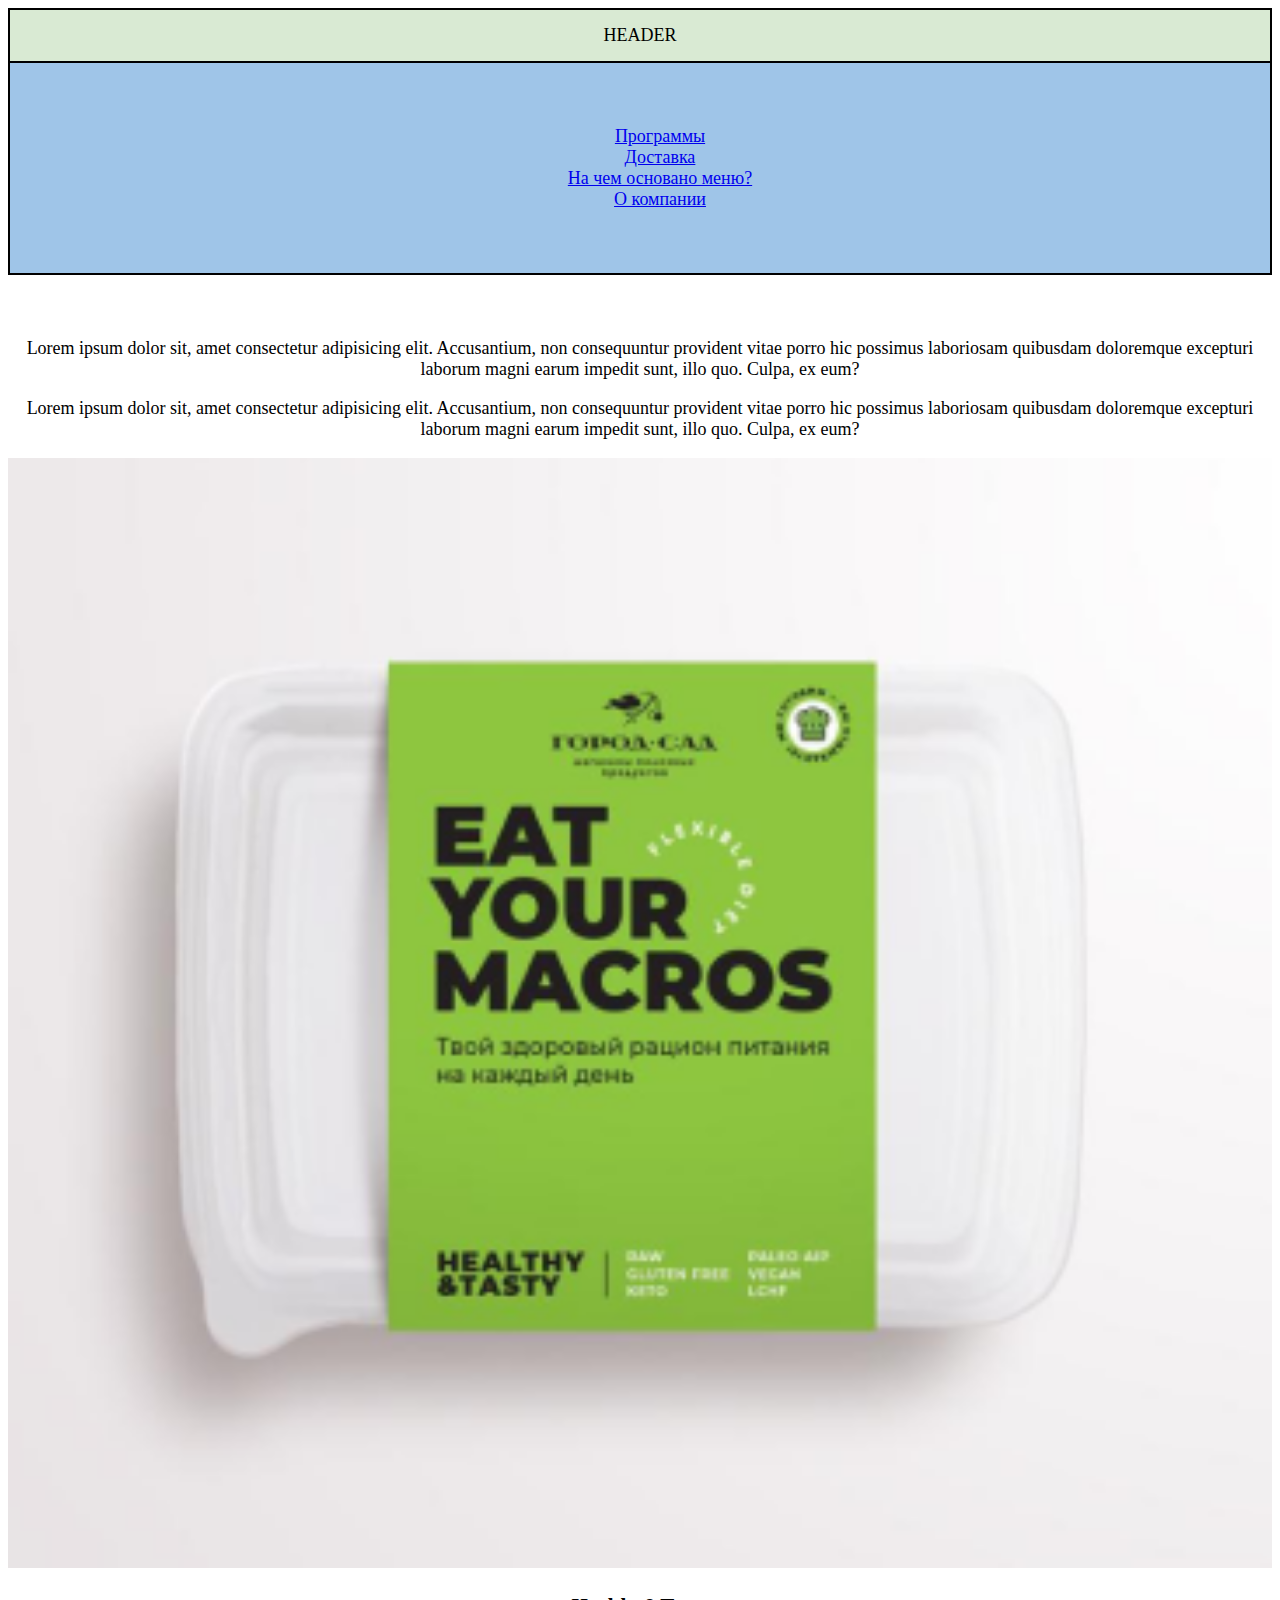
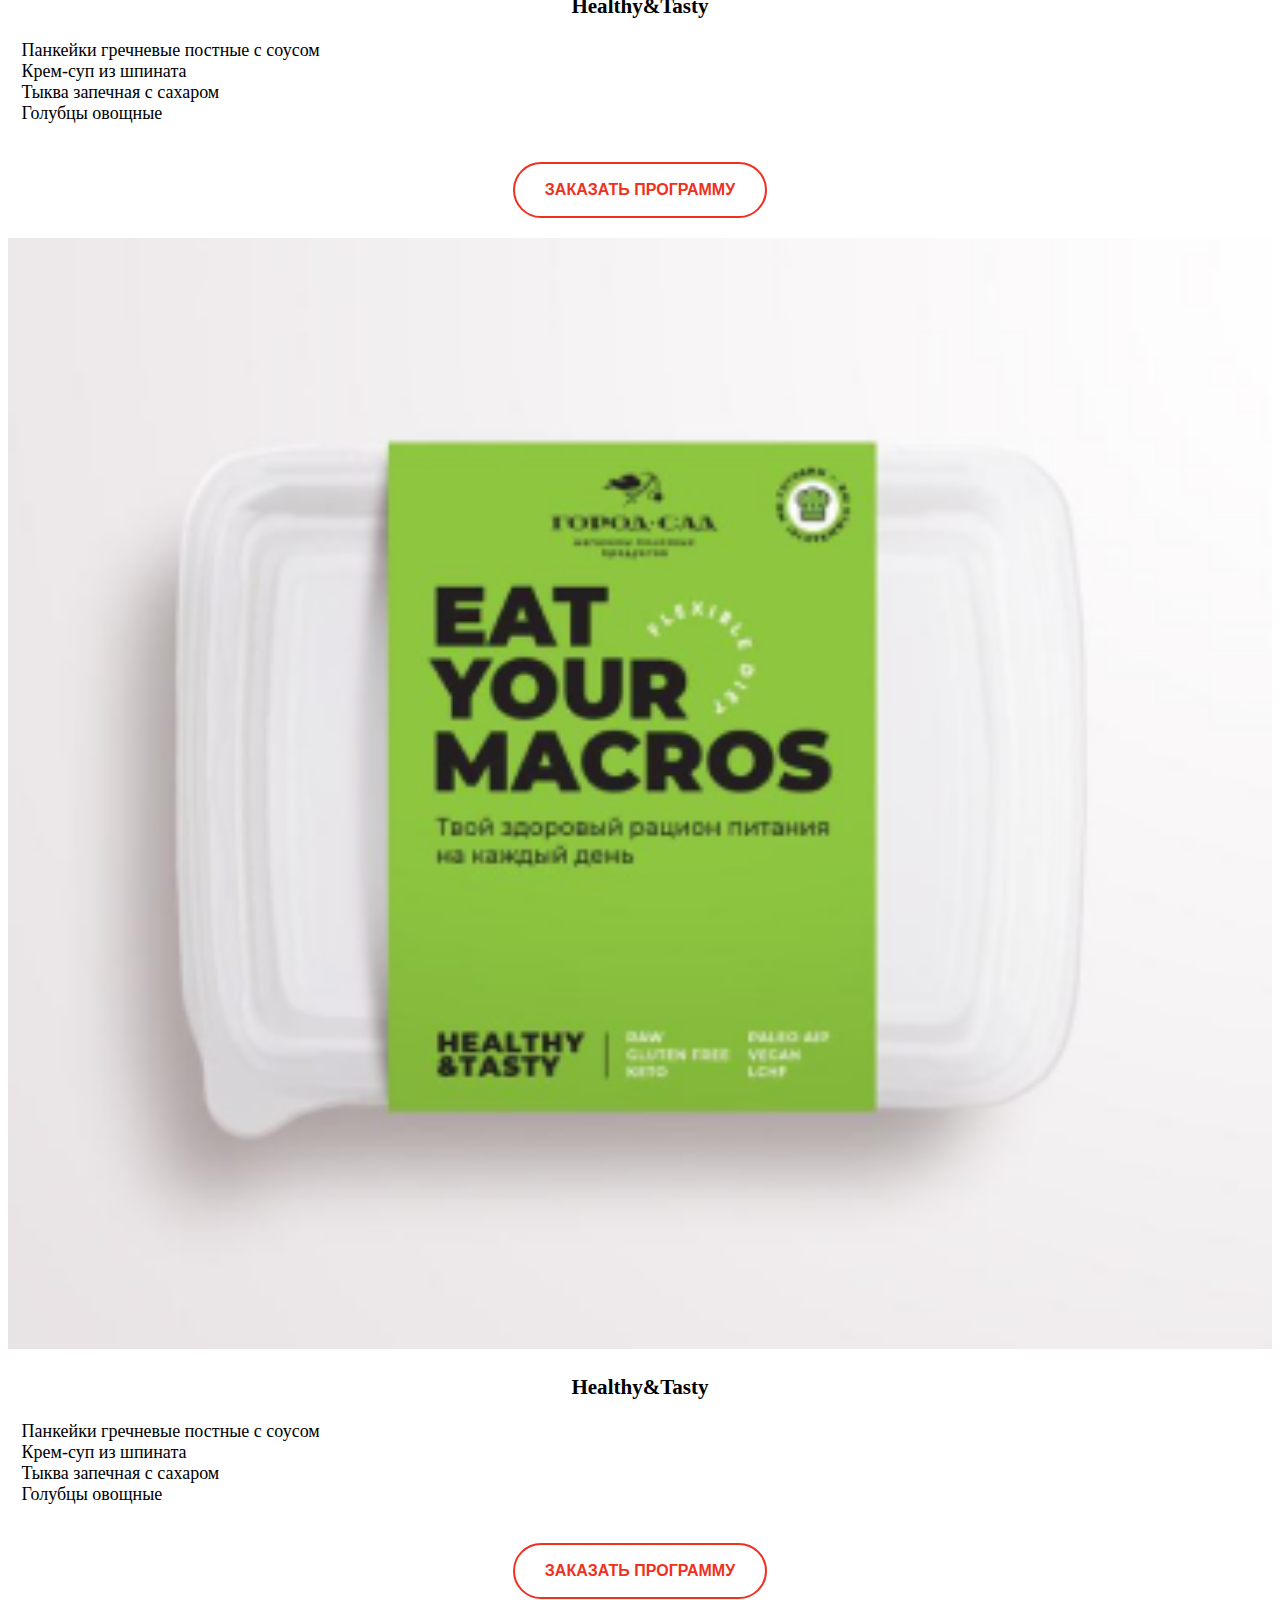
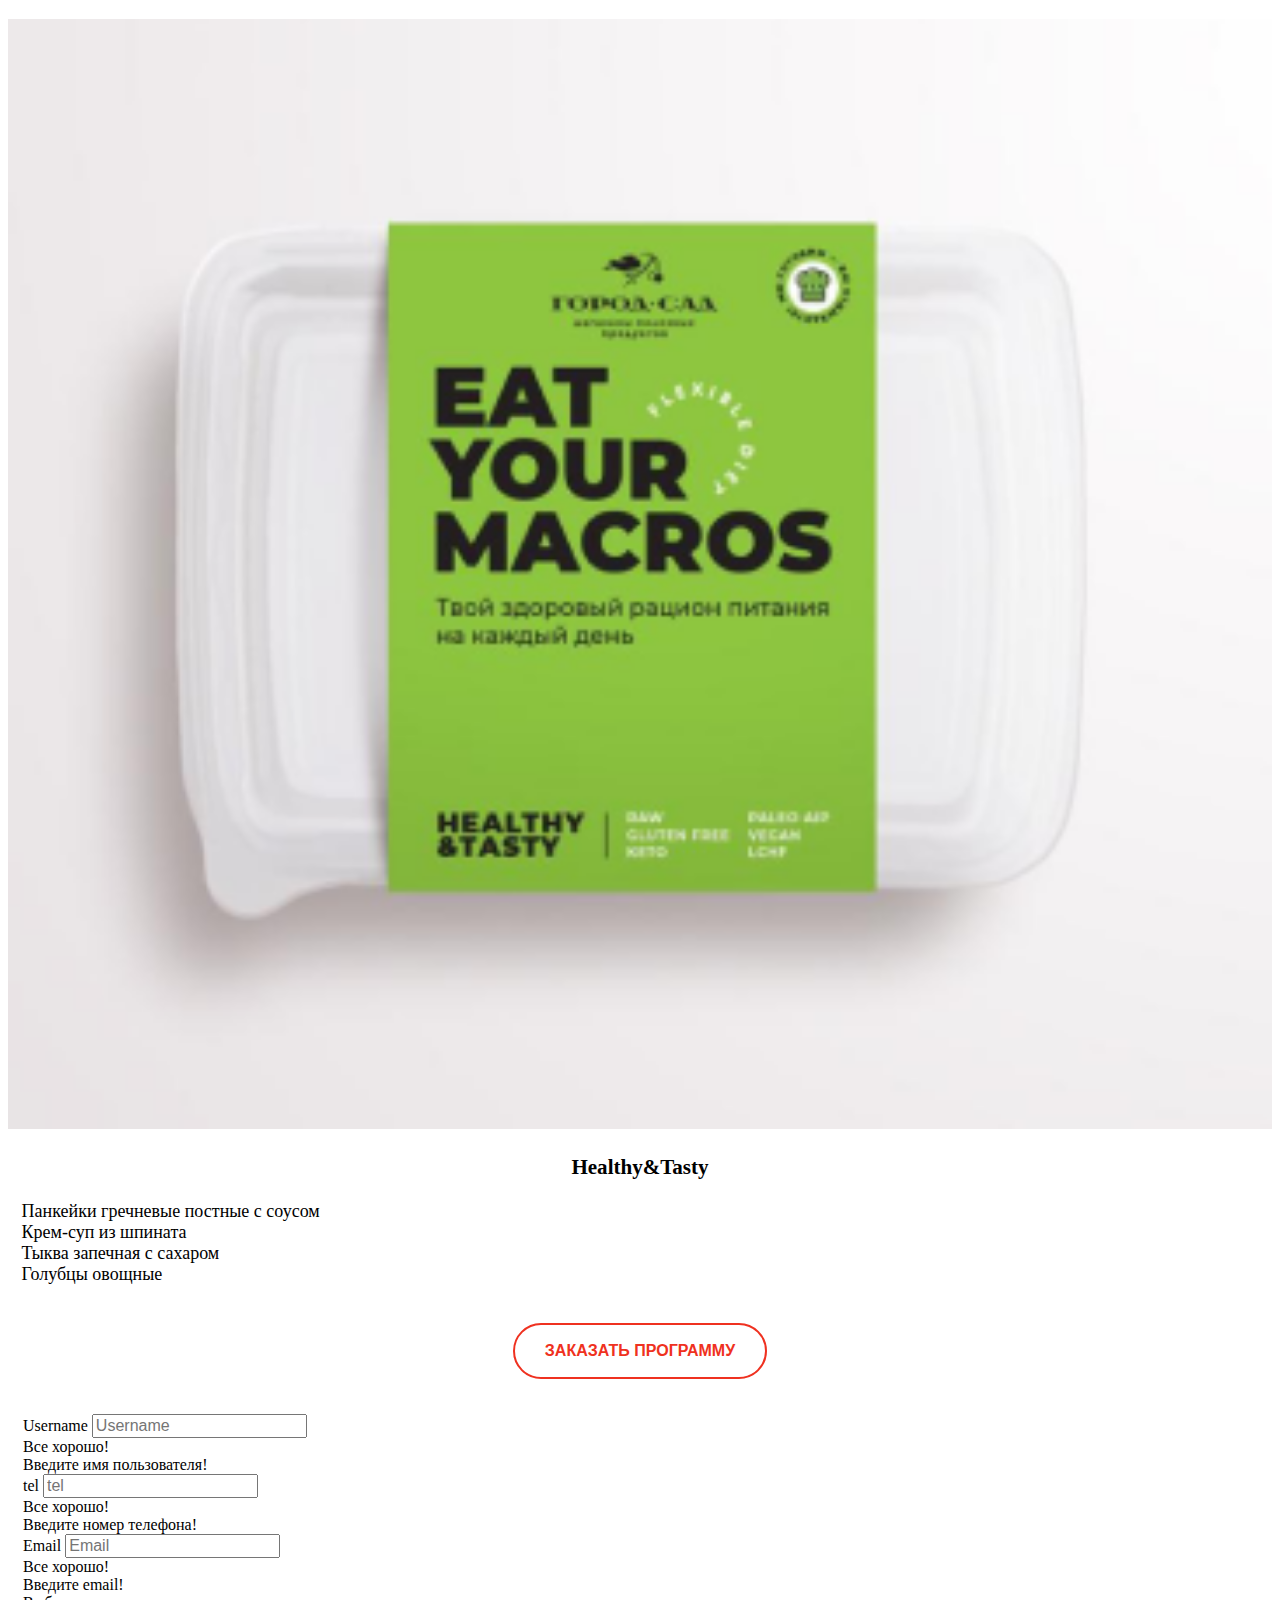
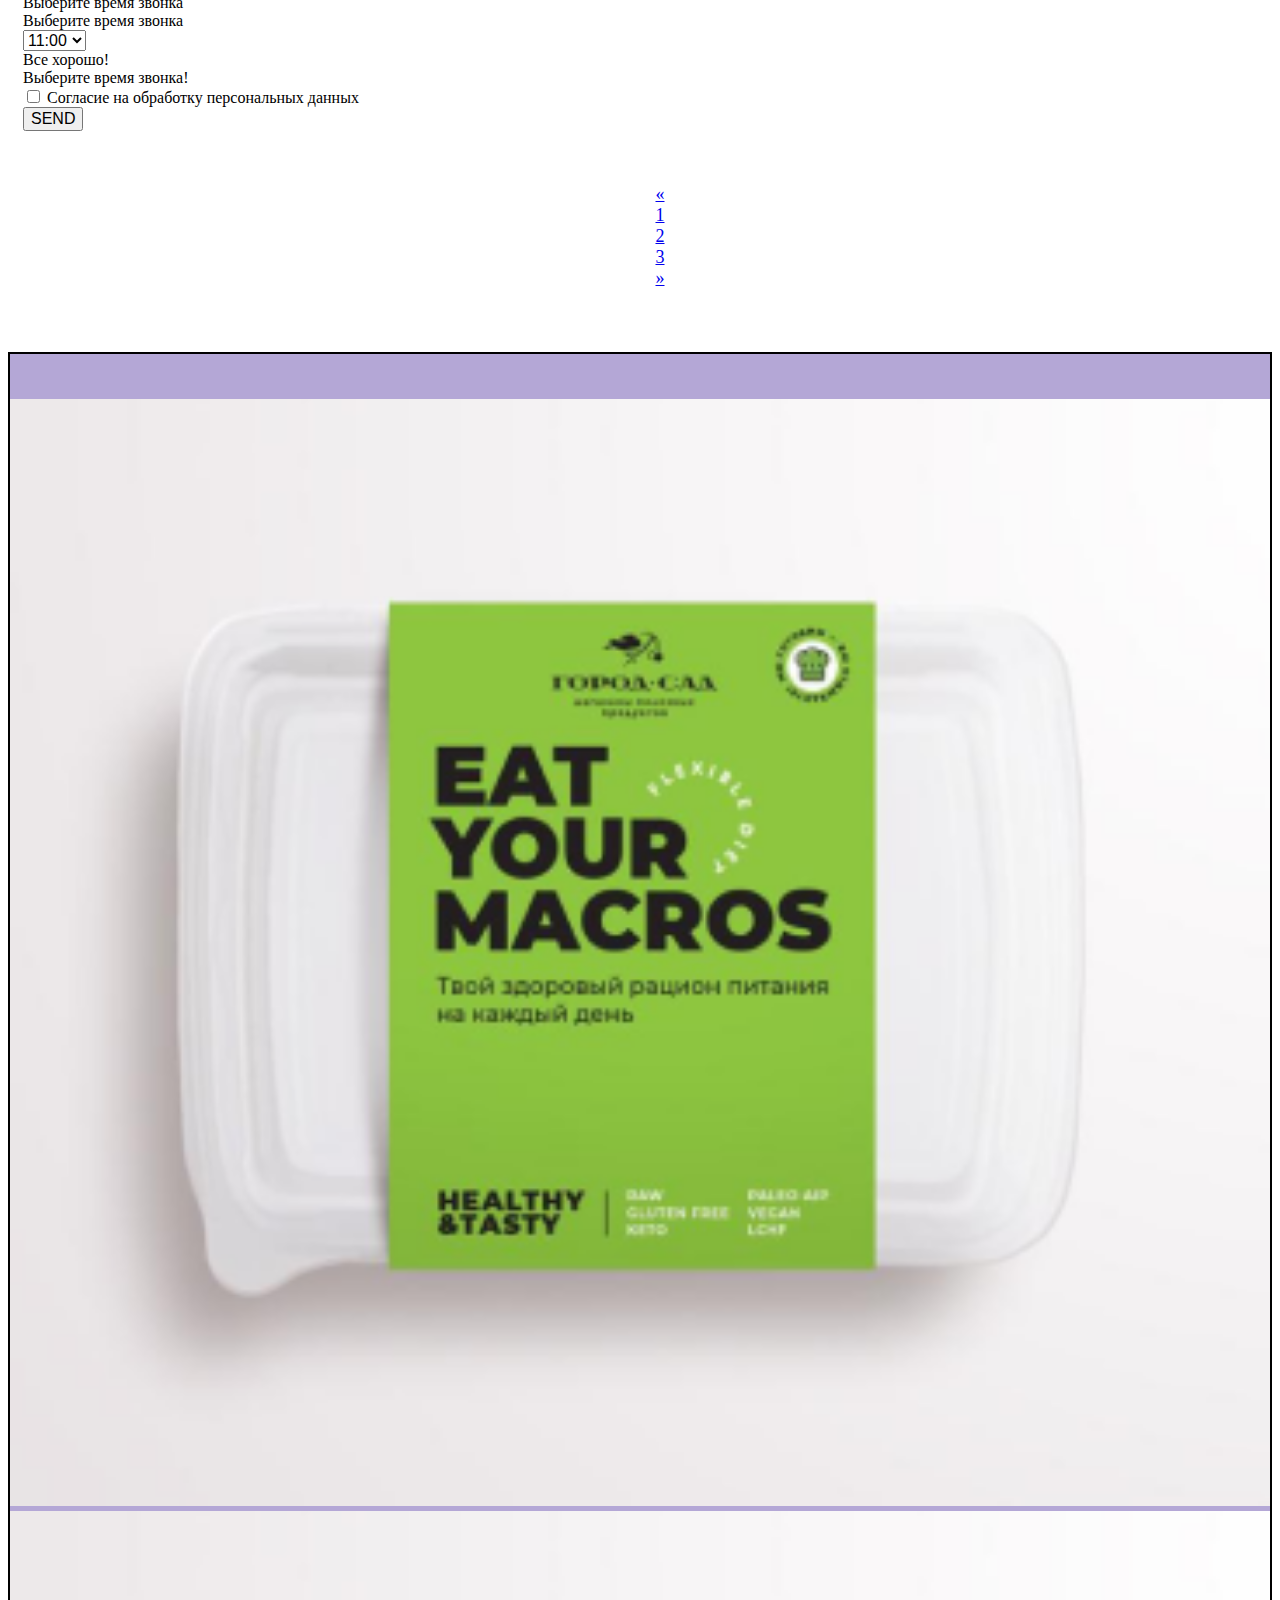
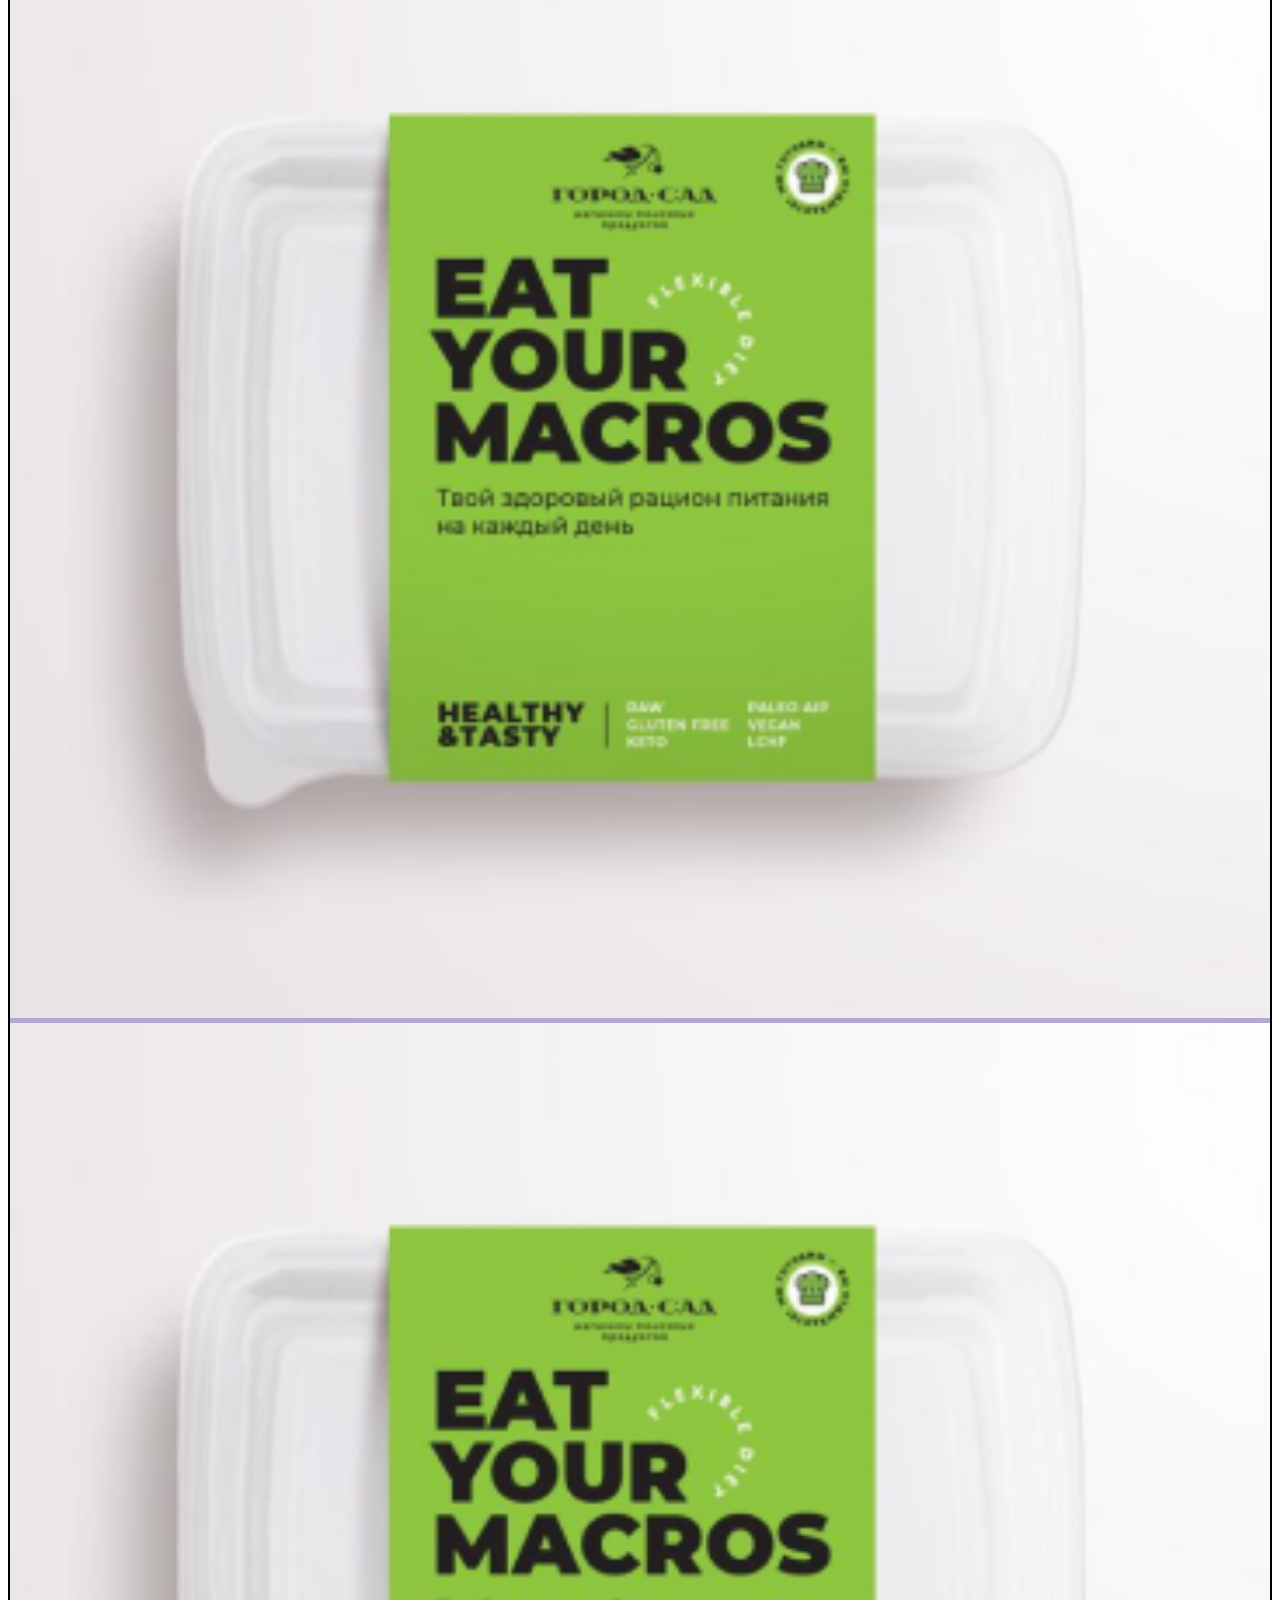
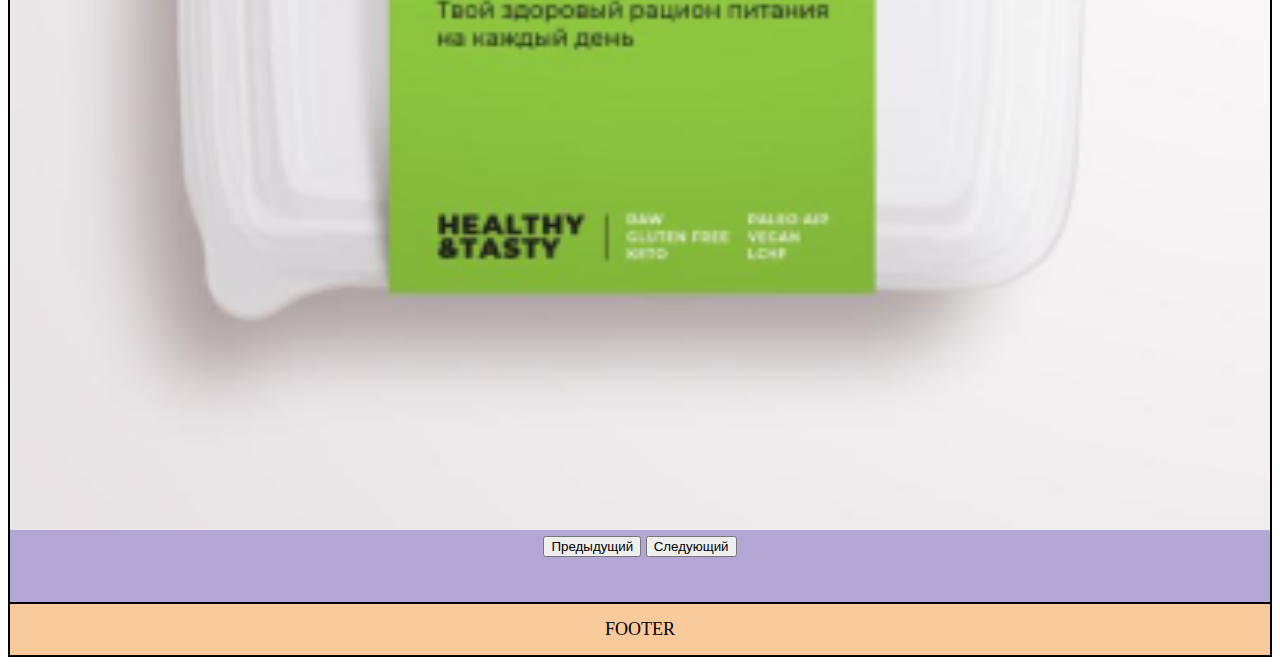
<file: Bootstrap/index-2.html>
<!DOCTYPE html>
<html lang="ru">
  <head>
    <meta charset="utf-8" />
    <meta name="viewport" content="width=device-width, initial-scale=1" />
    <title>Демо Bootstrap</title>
    <link
      href="https://cdn.jsdelivr.net/npm/bootstrap@5.2.2/dist/css/bootstrap.min.css"
      rel="stylesheet"
      integrity="sha384-Zenh87qX5JnK2Jl0vWa8Ck2rdkQ2Bzep5IDxbcnCeuOxjzrPF/et3URy9Bv1WTRi"
      crossorigin="anonymous"
    />
    <script
      src="https://cdn.jsdelivr.net/npm/@popperjs/core@2.11.6/dist/umd/popper.min.js"
      integrity="sha384-oBqDVmMz9ATKxIep9tiCxS/Z9fNfEXiDAYTujMAeBAsjFuCZSmKbSSUnQlmh/jp3"
      crossorigin="anonymous"
    ></script>
    <script
      src="https://cdn.jsdelivr.net/npm/bootstrap@5.2.2/dist/js/bootstrap.min.js"
      integrity="sha384-IDwe1+LCz02ROU9k972gdyvl+AESN10+x7tBKgc9I5HFtuNz0wWnPclzo6p9vxnk"
      crossorigin="anonymous"
    ></script>
    <link href="./styles.css" rel="stylesheet" />
  </head>
  <body>
    <div class="container-fluid">
      <div class="row">
        <div class="col-lg-12 main-container-header">HEADER</div>

        <aside
          class="col-lg-auto col-md-4 col-xs-12 main-container-sidebar-left"
        >
          <nav class="main-header-links__nav nav flex-column">
            <ul class="main-header-links__nav-ul">
              <li class="main-header-links__nav-li">
                <!-- HTML-якорь -->
                <a class="nav-link active" aria-current="page" href="#"
                  >Программы</a
                >
              </li>
              <li class="main-header-links__nav-li">
                <a href="#" class="links links_header nav-link">Доставка</a>
              </li>
              <li class="main-header-links__nav-li">
                <a href="#" class="links links_header nav-link"
                  >На чем основано меню?</a
                >
              </li>
              <li class="main-header-links__nav-li">
                <a href="#" class="links links_header nav-link">О компании</a>
              </li>
            </ul>
          </nav>
        </aside>
        <div class="col-lg col-md-8 col-xs-12 main-container-content">
          <section
            class="programs row row-cols-lg-3 row-cols-md-2 row-cols-1 g-4"
          >
            <p>
              Lorem ipsum dolor sit, amet consectetur adipisicing elit.
              Accusantium, non consequuntur provident vitae porro hic possimus
              laboriosam quibusdam doloremque excepturi laborum magni earum
              impedit sunt, illo quo. Culpa, ex eum?
            </p>
            <p>
              Lorem ipsum dolor sit, amet consectetur adipisicing elit.
              Accusantium, non consequuntur provident vitae porro hic possimus
              laboriosam quibusdam doloremque excepturi laborum magni earum
              impedit sunt, illo quo. Culpa, ex eum?
            </p>
            <div class="col">
              <div class="card">
                <div class="list-of-programs__item">
                  <div>
                    <img
                      class="list-of-programs__img card-img-top"
                      src="./WhatsApp%20img.png"
                      alt=""
                    />
                  </div>
                  <div class="list-of-programs__description card-body">
                    <h3 class="programs-name card-title">Healthy&Tasty</h3>

                    <div class="programs-food">
                      <ul class="programs-food__ul list-group">
                        <li class="programs-food__li list-group-item">
                          Панкейки гречневые постные с соусом
                        </li>
                        <li class="programs-food__li list-group-item">
                          Крем-суп из шпината
                        </li>
                        <li class="programs-food__li list-group-item">
                          Тыква запечная с сахаром
                        </li>
                        <li class="programs-food__li list-group-item">
                          Голубцы овощные
                        </li>
                      </ul>
                    </div>
                    <div>
                      <button class="button button_programs">
                        Заказать программу
                      </button>
                    </div>
                  </div>
                </div>
              </div>
            </div>
            <div class="col">
              <div class="card">
                <div class="list-of-programs__item">
                  <div>
                    <img
                      class="list-of-programs__img card-img-top"
                      src="./WhatsApp%20img.png"
                      alt=""
                    />
                  </div>
                  <div class="list-of-programs__description card-body">
                    <h3 class="programs-name card-title">Healthy&Tasty</h3>

                    <div class="programs-food">
                      <ul class="programs-food__ul list-group">
                        <li class="programs-food__li list-group-item">
                          Панкейки гречневые постные с соусом
                        </li>
                        <li class="programs-food__li list-group-item">
                          Крем-суп из шпината
                        </li>
                        <li class="programs-food__li list-group-item">
                          Тыква запечная с сахаром
                        </li>
                        <li class="programs-food__li list-group-item">
                          Голубцы овощные
                        </li>
                      </ul>
                    </div>
                    <div>
                      <button class="button button_programs">
                        Заказать программу
                      </button>
                    </div>
                  </div>
                </div>
              </div>
            </div>
            <div class="col">
              <div class="card">
                <div class="list-of-programs__item">
                  <div>
                    <img
                      class="list-of-programs__img card-img-top"
                      src="./WhatsApp%20img.png"
                      alt=""
                    />
                  </div>
                  <div class="list-of-programs__description card-body">
                    <h3 class="programs-name card-title">Healthy&Tasty</h3>

                    <div class="programs-food">
                      <ul class="programs-food__ul list-group">
                        <li class="programs-food__li list-group-item">
                          Панкейки гречневые постные с соусом
                        </li>
                        <li class="programs-food__li list-group-item">
                          Крем-суп из шпината
                        </li>
                        <li class="programs-food__li list-group-item">
                          Тыква запечная с сахаром
                        </li>
                        <li class="programs-food__li list-group-item">
                          Голубцы овощные
                        </li>
                      </ul>
                    </div>
                    <div>
                      <button class="button button_programs">
                        Заказать программу
                      </button>
                    </div>
                  </div>
                </div>
              </div>
            </div>
          </section>
          <form class="row g-3 was-validated form-bootstrap">
            <div class="col-md-6">
              <label for="inputUsername" class="visually-hidden"
                >Username</label
              >
              <input
                type="text"
                class="form-control"
                id="inputUsername"
                placeholder="Username"
                required
              />
              <div class="valid-feedback">Все хорошо!</div>
              <div class="invalid-feedback">Введите имя пользователя!</div>
            </div>
            <div class="col-md-6">
              <label for="inputTel" class="visually-hidden">tel</label>
              <input
                type="tel"
                class="form-control"
                id="inputTel"
                placeholder="tel"
                required
              />
              <div class="valid-feedback">Все хорошо!</div>
              <div class="invalid-feedback">Введите номер телефона!</div>
            </div>
            <div class="col-12">
              <label for="inputEmail" class="visually-hidden">Email</label>
              <input
                type="Email"
                class="form-control"
                id="inputEmail"
                placeholder="Email"
                required
              />
              <div class="valid-feedback">Все хорошо!</div>
              <div class="invalid-feedback">Введите email!</div>
            </div>

            <div class="col-12">
              <label class="visually-hidden" for="inputTime"
                >Выберите время звонка</label
              >
              <div class="input-group">
                <div class="input-group-text">Выберите время звонка</div>
                <select
                  id="inputTime"
                  class="form-contacts__input form-contacts__input--date form-select"
                  required
                >
                  <option class="select-option" value="12">11:00</option>
                  <option class="select-option" value="12">12:00</option>
                  <option class="select-option" value="13">13:00</option>
                  <option class="select-option" value="14">14:00</option>
                  <option class="select-option" value="15">15:00</option>
                  <option class="select-option" value="16">16:00</option>
                  <option class="select-option" value="17">17:00</option>
                  <option class="select-option" value="18">18:00</option>
                  <option class="select-option" value="19">19:00</option>
                  <option class="select-option" value="20">20:00</option>
                  <option class="select-option" value="21">11:00</option>
                </select>
                <div class="valid-feedback">Все хорошо!</div>
                <div class="invalid-feedback">Выберите время звонка!</div>
              </div>
            </div>

            <div class="col-12">
              <div class="form-check">
                <input
                  class="form-check-input"
                  type="checkbox"
                  id="gridCheck"
                  required
                />
                <label class="form-check-label" for="gridCheck">
                  Согласие на обработку персональных данных
                </label>

                <div class="invalid-feedback"></div>
              </div>
            </div>
            <div class="col-12">
              <button type="submit" class="btn btn-primary">SEND</button>
            </div>
          </form>
          <nav class="nav-pagination" aria-label="Page navigation example">
            <ul class="pagination">
              <li class="page-item">
                <a class="page-link" href="./index- 3" aria-label="Previous">
                  <span aria-hidden="true">&laquo;</span>
                </a>
              </li>
              <li class="page-item">
                <a class="page-link" href="./index.html">1</a>
              </li>
              <li class="page-item">
                <a class="page-link" href="./index- 3.html">2</a>
              </li>
              <li class="page-item">
                <a class="page-link" href="./index-2.html">3</a>
              </li>
              <li class="page-item">
                <a class="page-link" href="#" aria-label="Next">
                  <span aria-hidden="true">&raquo;</span>
                </a>
              </li>
            </ul>
          </nav>
        </div>
        <aside class="col-lg-3 col-xs-12 main-container-sidebar-right">
          <div
            id="carouselExampleInterval"
            class="carousel slide"
            data-bs-ride="carousel"
          >
            <div class="carousel-inner">
              <div class="carousel-item active" data-bs-interval="10000">
                <img
                  class="list-of-programs__img"
                  src="./WhatsApp%20img.png"
                  alt="..."
                />
              </div>
              <div class="carousel-item" data-bs-interval="2000">
                <img
                  class="list-of-programs__img"
                  src="./WhatsApp%20img.png"
                  alt="..."
                />
              </div>
              <div class="carousel-item">
                <img
                  class="list-of-programs__img"
                  src="./WhatsApp%20img.png"
                  alt="..."
                />
              </div>
            </div>

            <button
              class="carousel-control-prev"
              type="button"
              data-bs-target="#carouselExampleInterval"
              data-bs-slide="prev"
            >
              <span
                class="carousel-control-prev-icon"
                aria-hidden="true"
              ></span>
              <span class="visually-hidden">Предыдущий</span>
            </button>
            <button
              class="carousel-control-next"
              type="button"
              data-bs-target="#carouselExampleInterval"
              data-bs-slide="next"
            >
              <span
                class="carousel-control-next-icon"
                aria-hidden="true"
              ></span>
              <span class="visually-hidden">Следующий</span>
            </button>
          </div>
        </aside>

        <div class="col-lg-12 main-container-footer">FOOTER</div>
      </div>
    </div>
  </body>
</html>
</file>
<file: Bootstrap/styles.css>
html {
  font-size: 10px;
}
* {
  box-sizing: border-box;
}
[class*="main-container-"] {
  border: 2px solid #000;

  text-align: center;
  padding-top: 15px;
  padding-bottom: 15px;
  font-size: 1.8rem;
}
.main-container-header {
  background-color: #d9ead3;
}
.main-container-content {
  border-top: none;
  border-left: none;
  border-right: none;
  background-color: #fff;
  padding-top: 45px;
  padding-bottom: 45px;
}
.form-bootstrap {
  padding: 15px;
  font-size: 1.6rem;
  text-align: initial;
}

.input-group-text,
.btn,
.form-select,
.form-control {
  font-size: 1.6rem;
}
.main-container-sidebar-left {
  border-top: none;
  background-color: #9fc5e8;
  padding-top: 45px;
  padding-bottom: 45px;
}
.main-container-sidebar-right {
  border-top: none;
  background-color: #b4a7d6;
  padding-top: 45px;
  padding-bottom: 45px;
}
.main-container-footer {
  border-top: none;
  background-color: #f9cb9c;
}
.programs-food__ul {
  list-style-type: none;
  padding-left: 10px;
}
.programs-food__li {
  padding-left: 0.2em;
}
.button_programs {
  margin: 20px auto;
  border-radius: 58px;
  font-style: normal;
  font-weight: 700;
  font-size: 16px;
  text-align: center;
  background-color: inherit;
  text-transform: uppercase;
  border: 2px solid #ef3120;
  color: #ef3120;
  padding: 17px 30px;
}
.list-of-programs__img {
  width: 100%;
}
.list-group-item {
  border: none;
  text-align: start;
}
.nav-pagination {
  display: flex;
  justify-content: center;
  margin-top: 2rem;
}
.pagination {
  --bs-pagination-font-size: 2rem;
}
ul[class] {
  list-style: none;
}
@media screen and (min-width: 768px) and (max-width: 991px) {
  .content {
    border-right: 2px solid #000;
  }
  .sidebar-right {
    padding-top: 15px;
    padding-bottom: 15px;
  }
}
@media screen and (max-width: 576px) {
  .content {
    border-left: 2px solid #000;
    border-right: 2px solid #000;
    padding-top: 15px;
    padding-bottom: 15px;
  }
  .sidebar-left {
    padding-top: 15px;
    padding-bottom: 15px;
  }
  .sidebar-right {
    padding-top: 15px;
    padding-bottom: 15px;
  }
}
</file>
